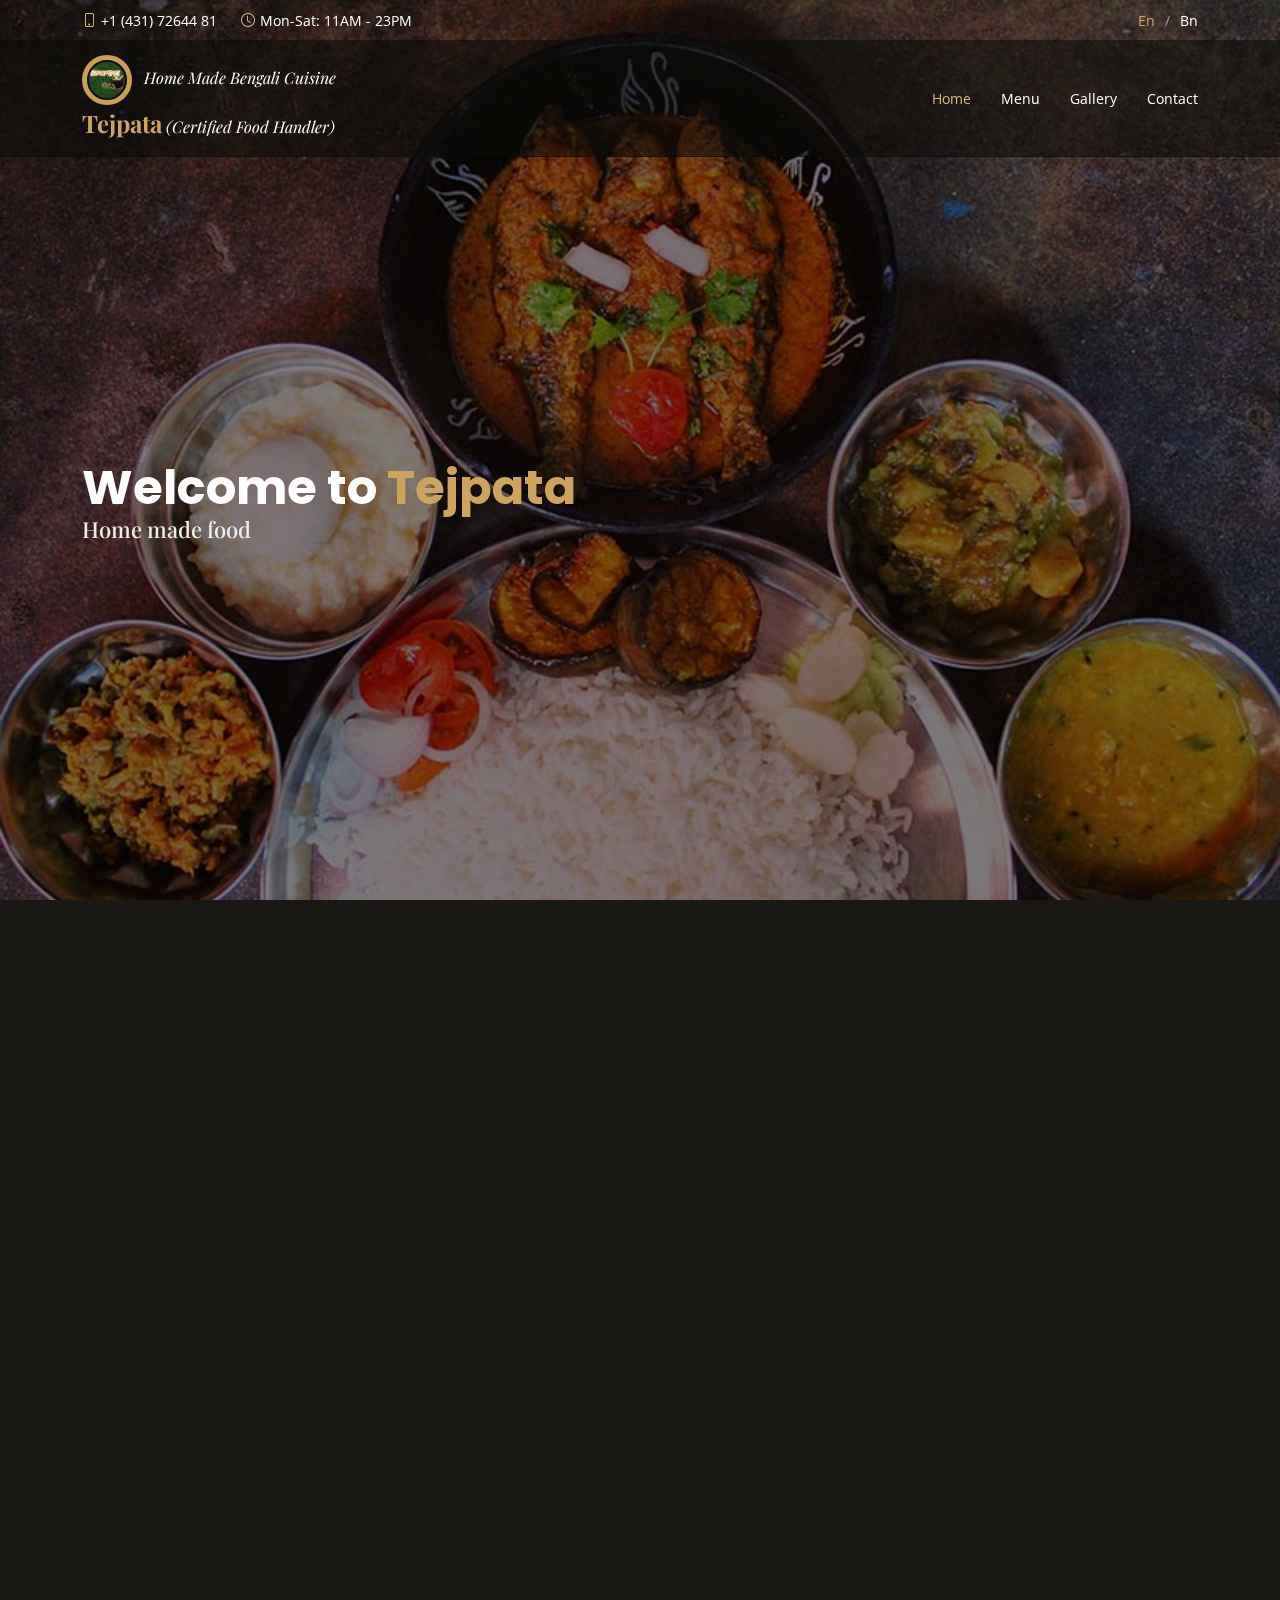
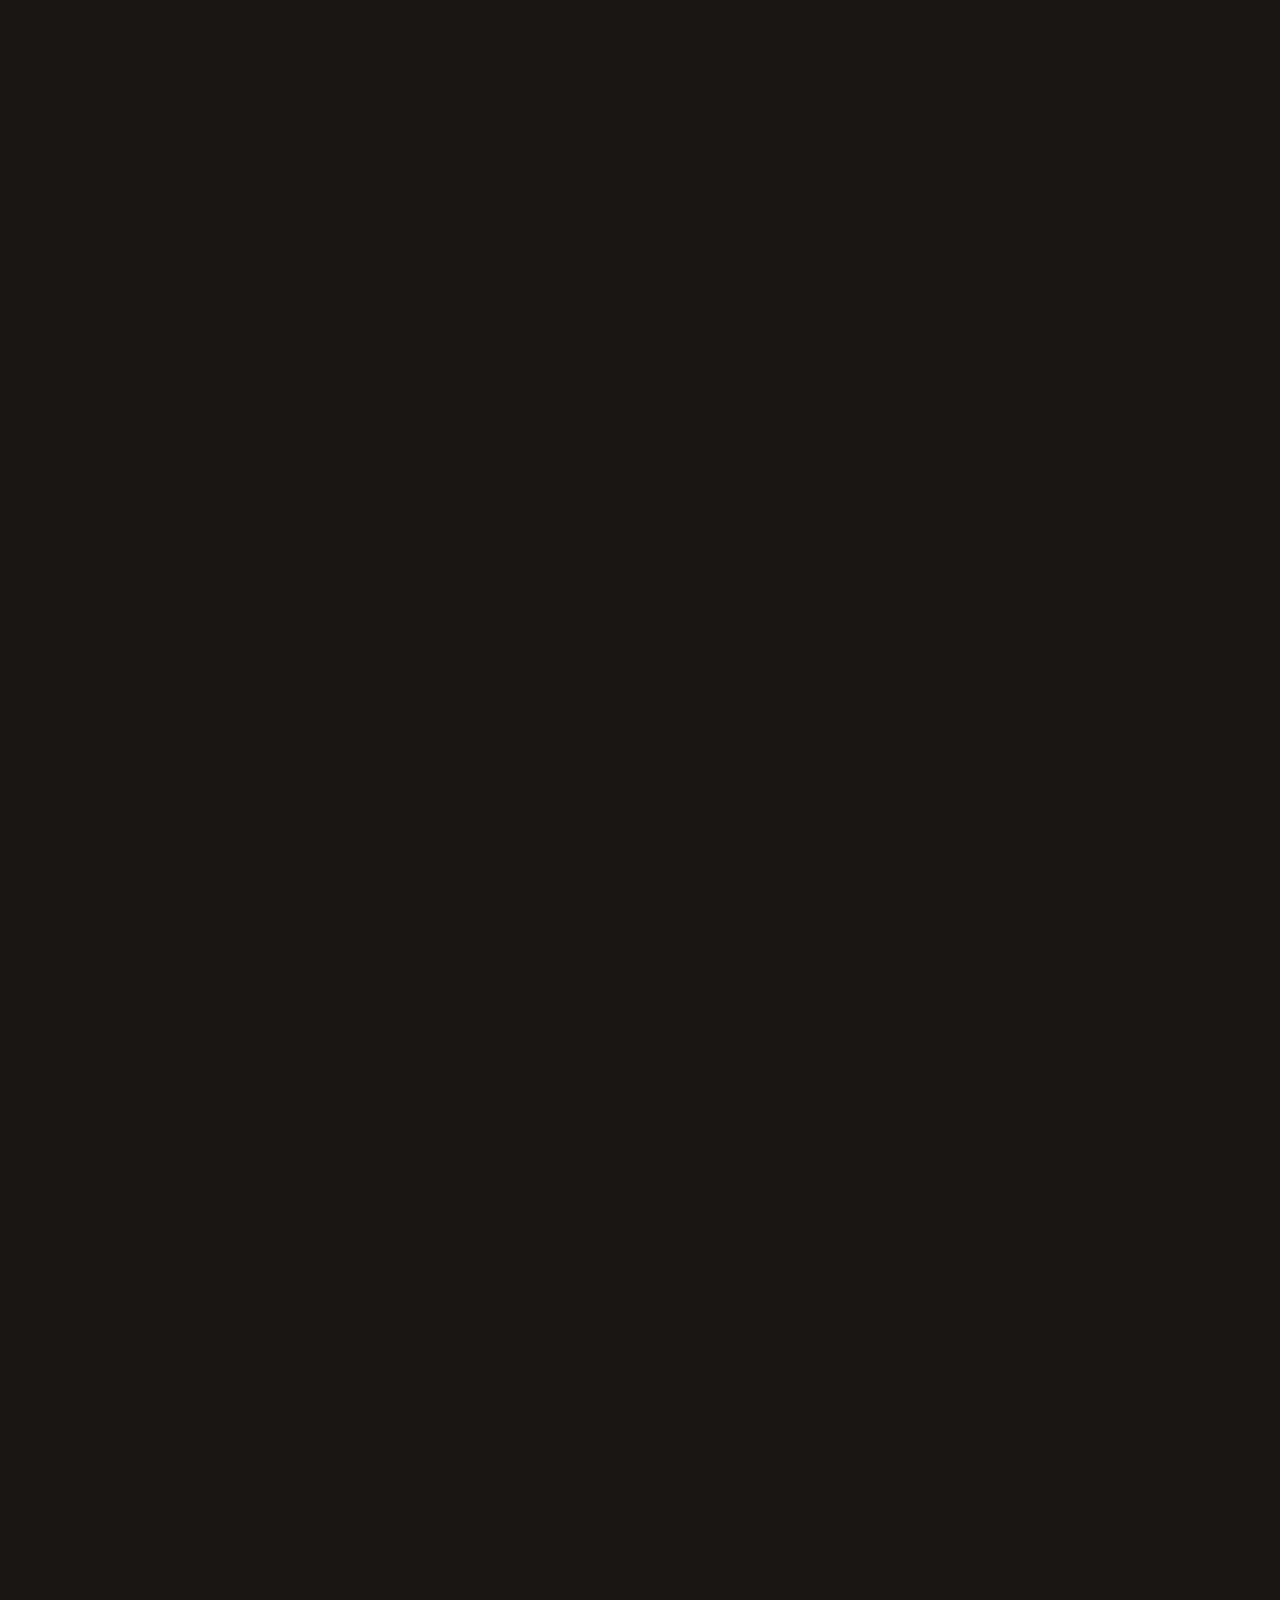
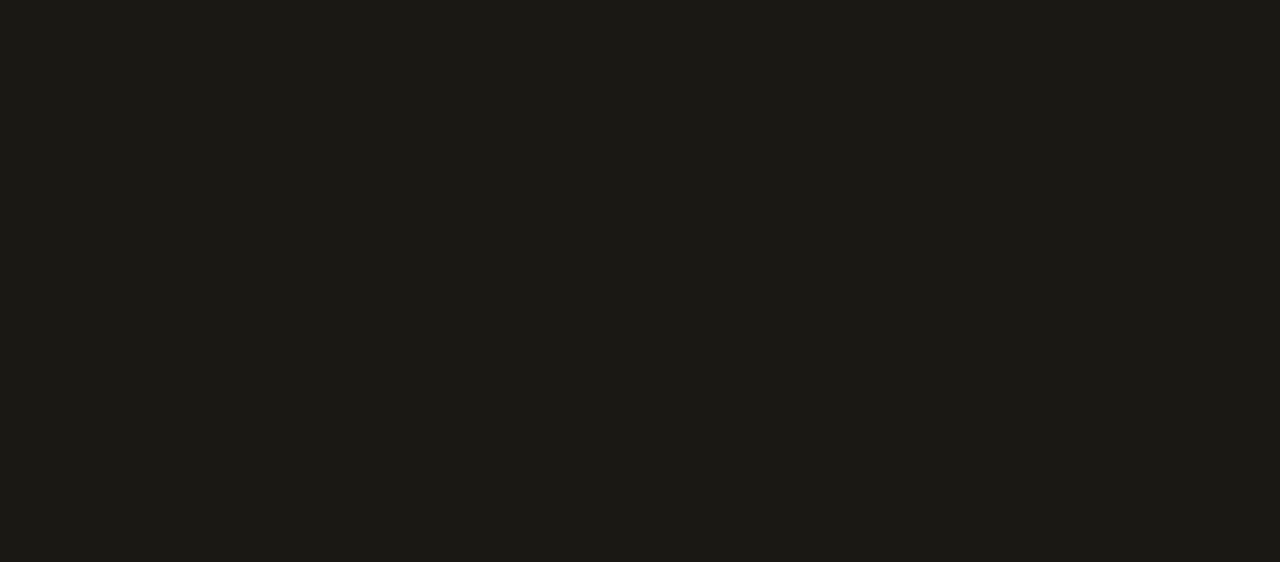
<file: full-menu.html>
<!DOCTYPE html>
<html lang="bn">

<head>
    <meta charset="utf-8">
    <meta content="width=device-width, initial-scale=1.0" name="viewport">
    <title>Tejpata</title>
    <meta content="" name="description">
    <meta content="" name="keywords">
    <!-- Favicons -->
    <link href="assets/img/favicon.png" rel="icon">
    <link href="assets/img/apple-touch-icon.png" rel="apple-touch-icon">
    <!-- Google Fonts -->
    <link href="https://fonts.googleapis.com/css?family=Open+Sans:300,300i,400,400i,600,600i,700,700i|Playfair+Display:ital,wght@0,400;0,500;0,600;0,700;1,400;1,500;1,600;1,700|Poppins:300,300i,400,400i,500,500i,600,600i,700,700i" rel="stylesheet">
    <!-- Vendor CSS Files -->
    <link href="assets/vendor/animate.css/animate.min.css" rel="stylesheet">
    <link href="assets/vendor/aos/aos.css" rel="stylesheet">
    <link href="assets/vendor/bootstrap/css/bootstrap.min.css" rel="stylesheet">
    <link href="assets/vendor/bootstrap-icons/bootstrap-icons.css" rel="stylesheet">
    <link href="assets/vendor/boxicons/css/boxicons.min.css" rel="stylesheet">
    <link href="assets/vendor/glightbox/css/glightbox.min.css" rel="stylesheet">
    <link href="assets/vendor/swiper/swiper-bundle.min.css" rel="stylesheet">
    <!-- Template Main CSS File -->
    <link href="assets/css/style.css" rel="stylesheet">
    <link rel="stylesheet" href="https://maxcdn.bootstrapcdn.com/font-awesome/4.5.0/css/font-awesome.min.css">
    <style>
    .menu .menu-img {
        width: 40px;
        border-radius: 50%;
        float: left;
        border: 5px solid rgba(255, 255, 255, 0.2);
    }

    .menu .menu-content {
        margin-left: 55px;
        overflow: hidden;
        display: flex;
        justify-content: space-between;
        position: relative;
    }

    .menu .menu-item {
        margin-top: 5px;
    }

    .contact .info h4 {
        padding: 0 0 0 20px;
        font-size: 18px;
        font-weight: 500;
        margin-bottom: 5px;
        font-family: "Poppins", sans-serif;
    }

    .order {
        margin-left: 15px;
        font-size: 16px;
        font-weight: 500;
        margin-bottom: 5px;
        font-family: "Poppins", sans-serif;
    }

    .info {
        width: 100%;
        padding-bottom: 10px;
    }

    section {
        padding: 20px 0;
        overflow: hidden;
    }

    .float {
        position: absolute;
        width: 60px;
        height: 60px;
        bottom: 40px;
        right: 40px;
        background-color: #25d366;
        color: #FFF;
        border-radius: 50px;
        text-align: center;
        font-size: 30px;
        box-shadow: 2px 2px 3px #999;
        z-index: 100;
    }

    .my-float {
        margin-top: 16px;
    }
	.responsive {
  width: 100%;
  height: auto;
}
	    .circle-veg {
    background: #5aac5a;
    border-radius: 50%;
    width: 10px;
    height: 10px;
}
.veg {
	border-style: solid;
    border-color: #5aac5a;
    padding: 2px;
	float: left;

}
.circle-nonveg {
    background: #ec6767;
    border-radius: 50%;
    width: 10px;
    height: 10px;
}
.nonveg {
	border-style: solid;
    border-color: #ec6767;
    padding: 2px;
	float: left;

}
    </style>
	<script src = "https://ajax.googleapis.com/ajax/libs/jquery/2.1.3/jquery.min.js"></script>
    <!-- =======================================================
  * Template Name: Restaurantly - v3.9.1
  * Template URL: https://bootstrapmade.com/restaurantly-restaurant-template/
  * Author: BootstrapMade.com
  * License: https://bootstrapmade.com/license/
  ======================================================== -->
</head>

<body>
    <!-- ======= Top Bar ======= -->
    <div id="topbar" class="d-flex align-items-center fixed-top">
        <div class="container d-flex justify-content-center justify-content-md-between">
            <div class="contact-info d-flex align-items-center">
                <i class="bi bi-phone d-flex align-items-center"><span>+1 (431) 72644 81</span></i>
                <i class="bi bi-clock d-flex align-items-center ms-4"><span> Mon-Sat: 11AM - 23PM</span></i>
            </div>
            <div class="languages d-none d-md-flex align-items-center">
                <ul>
                    <li>En</li>
                    <li><a href="#">Bn</a></li>
                </ul>
            </div>
        </div>
    </div>
    <!-- ======= Header ======= -->
    <header id="header" class="fixed-top d-flex align-items-cente">
        <div class="container-fluid container-xl d-flex align-items-center justify-content-lg-between">
            <span class=" me-auto me-lg-0"><a href="index.html"> <img src="assets/img/logo-1.jpg" style="
    max-height: 50px;
    border-radius: 50%;
    border: 5px solid #c89f59;
    padding: 2px;" alt=""> &nbsp <span style="font-style: italic;
    font-family: 'Playfair Display';
    color: white">Home Made Bengali Cuisine</span><br>
                    <span style="font-size: x-large;
    font-weight: bold;
    font-family: 'Playfair Display';">Tejpata</span> <span style="font-style: italic;
    font-family: 'Playfair Display';
    color: white">(Certified Food Handler)</span>
                </a></span>
            <!-- Uncomment below if you prefer to use an image logo -->
            <nav id="navbar" class="navbar order-last order-lg-0">
                <ul>
                    <li><a class="nav-link scrollto active" href="#hero">Home</a></li>
                    <!-- li><a class="nav-link scrollto" href="#about">About</a></li -->
                    <li><a class="nav-link scrollto" href="#menu">Menu</a></li>
                    <!-- li><a class="nav-link scrollto" href="#specials">Specials</a></li >
          <li><a class="nav-link scrollto" href="#events">Events</a></li -->
                    <!-- <li><a class="nav-link scrollto" href="#chefs">Chefs</a></li> -->
                    <li><a class="nav-link scrollto" href="#gallery">Gallery</a></li>
                    <li><a class="nav-link scrollto" href="#contact">Contact</a></li>
                </ul>
                <i class="bi bi-list mobile-nav-toggle"></i>
            </nav><!-- .navbar -->
            <!-- <a href="#book-a-table" class="book-a-table-btn scrollto d-none d-lg-flex">Book a table</a> -->
        </div>
    </header><!-- End Header -->
    <!-- ======= Hero Section ======= -->
    <section id="hero" class="d-flex align-items-center">
        <div class="container position-relative text-center text-lg-start" data-aos="zoom-in" data-aos-delay="100">
            <div class="row">
                <div class="col-lg-8">
                    <h1>Welcome to <span>Tejpata</span></h1>
                    <h2>Home made food</h2>
                </div>
            </div>
        </div>
    </section><!-- End Hero -->
    <main id="main">
        <!-- ======= Menu Section ======= -->
        <section id="menu" class="menu section-bg">
            <div class="container" data-aos="fade-up">
                <div class="section-title">
                     <p>Check Our Tasty Menu (Pickup only)</p>
                </div>
			<div class="row">
			<div class="col-md-6 col-sm-6 col-xs-6">
			<!--Starter -->
				<div  id="starter-menu" >
					<span >
					<span style="padding-left:30%; color : #cda45e;    font-weight: bold; font-family: 'Playfair Display'" >
					-------- Starter --------
					</span>
					</span>
				</div>
			<!--Combo -->
				<div id="combo-menu" style="padding-top: 5%">
					<span style="padding-left:30%;color : #cda45e;    font-weight: bold; font-family: 'Playfair Display'">
					-------- Combo --------
					</span>
				</div>
			</div>
			<div class="col-md-6 col-sm-6 col-xs-6">
			<!--main -->
				<div id="main-menu" >
					<span style="padding-left:30%;color : #cda45e;    font-weight: bold; font-family: 'Playfair Display'">
					-------- Main --------
					</span>
				</div>
			</div>
			</div>
            </div>
        </section><!-- End Menu Section -->
        <!-- ======= Contact Section ======= -->

    </main><!-- End #main -->
 
     <!-- Vendor JS Files -->
    <script src="assets/vendor/aos/aos.js"></script>
    <script src="assets/vendor/bootstrap/js/bootstrap.bundle.min.js"></script>
    <script src="assets/vendor/glightbox/js/glightbox.min.js"></script>
    <script src="assets/vendor/isotope-layout/isotope.pkgd.min.js"></script>
    <script src="assets/vendor/swiper/swiper-bundle.min.js"></script>
    <script src="assets/vendor/php-email-form/validate.js"></script>
	<!-- load dynamic menu-->

       
      <script>
	  
         $(document).ready(function() {
		// var data = {"menu":{"starter":[{"active":1,"name":"Fish Fry (2pics)","price":"10","img":"fish-fry.jpg"},{"active":1,"name":"Egg Chicken Roll","price":"10","img":"fish-fry.jpg"},{"active":1,"name":"Vegetable Chop (6Pics)","price":"12","img":"fish-fry.jpg"},{"active":1,"name":"Chicken Chop (4Pics)","price":"12","img":"fish-fry.jpg"},{"active":1,"name":"Egg Devil (5Pics)","price":"12","img":"fish-fry.jpg"},{"active":0,"name":"Kolkata Style Fuchka (25Pics)","price":"10","img":"fish-fry.jpg"}],"main":[{"active":1,"name":"Chana Paneer","price":"18","img":"fish-fry.jpg"},{"active":1,"name":"Cauliflower Roast","price":"18","img":"fish-fry.jpg"},{"active":0,"name":"Paneer Kopta Curry","price":"16","img":"fish-fry.jpg"},{"active":1,"name":"Badhakopi Tarkari","price":"10","img":"fish-fry.jpg"},{"active":0,"name":"Beans Alu Posto","price":"18","img":"fish-fry.jpg"},{"active":0,"name":"Kumror Tarkari","price":"15","img":"fish-fry.jpg"},{"active":0,"name":"Mashroom Curry","price":"18","img":"fish-fry.jpg"},{"active":1,"name":"Sukto","price":"18","img":"fish-fry.jpg"},{"active":1,"name":"Patal Chingri Dalna ","price":"18","img":"fish-fry.jpg"},{"active":0,"name":"Chingri Posto","price":"18","img":"fish-fry.jpg"},{"active":1,"name":"Chicken Curry(6 leg pics)","price":"18","img":"fish-fry.jpg"},{"active":1,"name":"Egg Curry(8 pics)","price":"19","img":"fish-fry.jpg"}],"combo":[{"active":1,"name":"Roti Combo-1","ingredients":["Roti(4Pics)","Veg Tadka","Pickle"],"price":"12","img":"bread-barrel.jpg"},{"active":1,"name":"Roti Combo-3","ingredients":["Roti(4Pics)","Egg Tadka","Pickle"],"price":"11","img":"bread-barrel.jpg"},{"active":0,"name":"Roti Combo-2","ingredients":["Roti(4Pics)","Ghugni","Pickle"],"price":"11","img":"bread-barrel.jpg"}]}};
		 $.get('https://tejpatamenu.github.io/order/menu.json?rand_v='+ Math.random(), function(data, status){	 	
		 //  $.getJSON('menu.json', function(data1) {
			  console.log(data);
			var starters = data.menu.starter;
			var mains = data.menu.main;
			var combos = data.menu.combo;
			console.log(starters);
			
			addMenuLines(starters,"col-lg-6 menu-item filter-starters","starter-menu");
			addMenuLines(mains,"col-lg-6 menu-item filter-salads","main-menu");
			addMenuLines(combos,"col-lg-6 menu-item filter-specialty","combo-menu");
              });
         });
	function addMenuLines(items,type,menuType){
		 			if(items){
			$.each(items, function (i, item) {

					var menuLine = $("<div>", {id: "foo", "class":type });

				       var title = '<div class="'+item.type+'"> <div class="circle-'+item.type+'"></div></div><div class="menu-content" style="margin-top: 0px;">'+
                            '<a href="#">'+item.name+'</a><span>$'+item.price+'</span>'+
                        '</div>';
						menuLine.append(title);
						if(item.ingredients){
						var ingredients = "";
						$.each(item.ingredients, function (i, ingredient) {
						                        ingredients = ingredients +" *"+ingredient;
                   			 
						
						});
						 var ingredientsDiv = '<div class="menu-ingredients">'+ingredients+'</div>';
						menuLine.append(ingredientsDiv);
						}
						$('#'+menuType).append(menuLine);
				

		});
			}
		 }
      </script>
    <!-- Template Main JS File -->
    <script src="assets/js/main.js"></script>
</body>

</html>
</file>
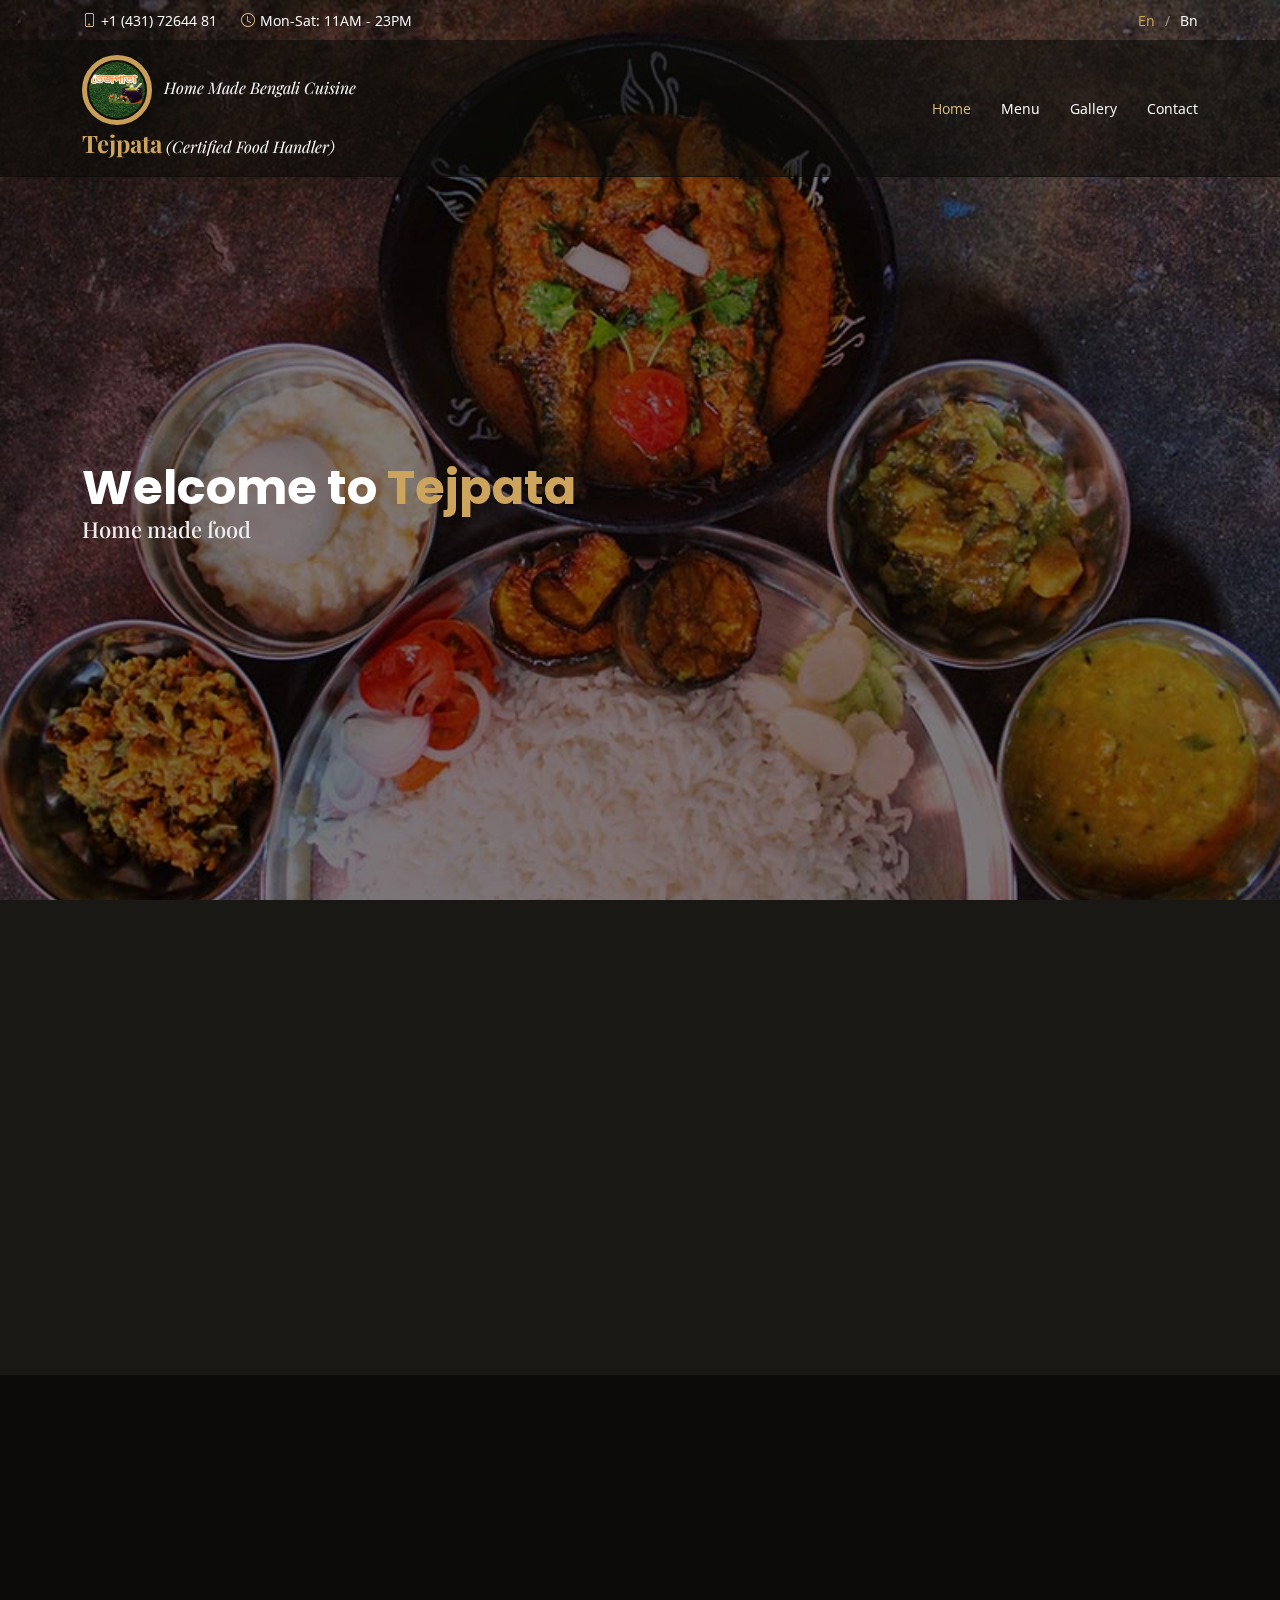
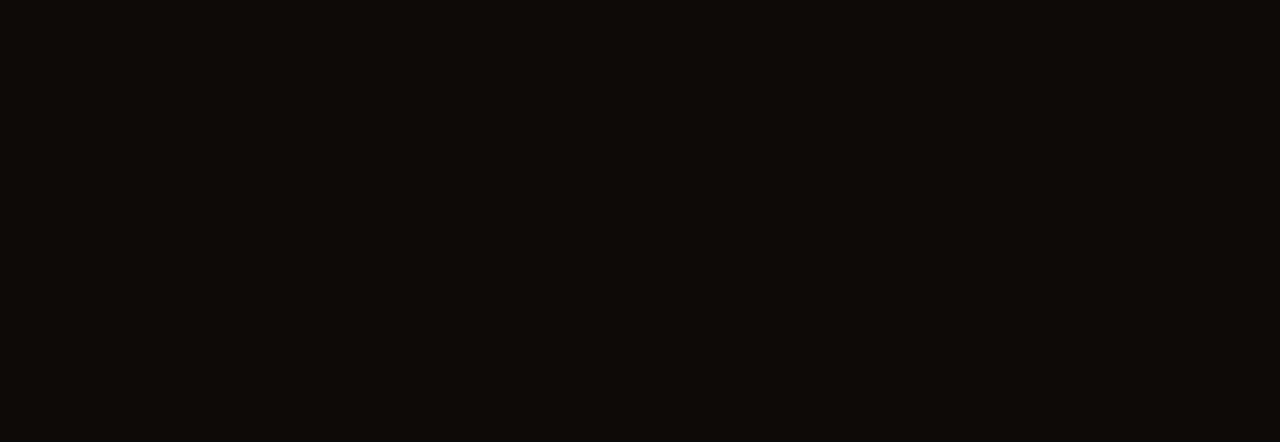
<file: inner-page.html>
<!DOCTYPE html>
<html lang="bn">

<head>
    <meta charset="utf-8">
    <meta content="width=device-width, initial-scale=1.0" name="viewport">
    <title>Tejpata</title>
    <meta content="" name="description">
    <meta content="" name="keywords">
    <!-- Favicons -->
    <link href="assets/img/favicon.png" rel="icon">
    <link href="assets/img/apple-touch-icon.png" rel="apple-touch-icon">
    <!-- Google Fonts -->
    <link href="https://fonts.googleapis.com/css?family=Open+Sans:300,300i,400,400i,600,600i,700,700i|Playfair+Display:ital,wght@0,400;0,500;0,600;0,700;1,400;1,500;1,600;1,700|Poppins:300,300i,400,400i,500,500i,600,600i,700,700i" rel="stylesheet">
    <!-- Vendor CSS Files -->
    <link href="assets/vendor/animate.css/animate.min.css" rel="stylesheet">
    <link href="assets/vendor/aos/aos.css" rel="stylesheet">
    <link href="assets/vendor/bootstrap/css/bootstrap.min.css" rel="stylesheet">
    <link href="assets/vendor/bootstrap-icons/bootstrap-icons.css" rel="stylesheet">
    <link href="assets/vendor/boxicons/css/boxicons.min.css" rel="stylesheet">
    <link href="assets/vendor/glightbox/css/glightbox.min.css" rel="stylesheet">
    <link href="assets/vendor/swiper/swiper-bundle.min.css" rel="stylesheet">
    <!-- Template Main CSS File -->
    <link href="assets/css/style.css" rel="stylesheet">
    <link rel="stylesheet" href="https://maxcdn.bootstrapcdn.com/font-awesome/4.5.0/css/font-awesome.min.css">
    <style>
    .menu .menu-img {
        width: 40px;
        border-radius: 50%;
        float: left;
        border: 5px solid rgba(255, 255, 255, 0.2);
    }

    .menu .menu-content {
        margin-top: 10px;
        margin-left: 55px;
        overflow: hidden;
        display: flex;
        justify-content: space-between;
        position: relative;
    }

    .menu .menu-item {
        margin-top: 5px;
    }

    .contact .info h4 {
        padding: 0 0 0 20px;
        font-size: 18px;
        font-weight: 500;
        margin-bottom: 5px;
        font-family: "Poppins", sans-serif;
    }

    .order {
        margin-left: 15px;
        font-size: 16px;
        font-weight: 500;
        margin-bottom: 5px;
        font-family: "Poppins", sans-serif;
    }

    .info {
        width: 100%;
        padding-bottom: 10px;
    }

    section {
        padding: 20px 0;
        overflow: hidden;
    }

    .float {
        position: absolute;
        width: 60px;
        height: 60px;
        bottom: 40px;
        right: 40px;
        background-color: #25d366;
        color: #FFF;
        border-radius: 50px;
        text-align: center;
        font-size: 30px;
        box-shadow: 2px 2px 3px #999;
        z-index: 100;
    }

    .my-float {
        margin-top: 16px;
    }
	.responsive {
  width: 100%;
  height: auto;
}
.circle-veg {
    background: #5aac5a;
    border-radius: 50%;
    width: 10px;
    height: 10px;
}
.veg {
	border-style: solid;
    border-color: #5aac5a;
    padding: 2px;
	float: left;

}
.circle-nonveg {
    background: #ec6767;
    border-radius: 50%;
    width: 10px;
    height: 10px;
}
.nonveg {
	border-style: solid;
    border-color: #ec6767;
    padding: 2px;
	float: left;

}
.float-left{
	float: left;
}
    </style>
	<script src = "https://ajax.googleapis.com/ajax/libs/jquery/2.1.3/jquery.min.js"></script>
    <!-- =======================================================
  * Template Name: Restaurantly - v3.9.1
  * Template URL: https://bootstrapmade.com/restaurantly-restaurant-template/
  * Author: BootstrapMade.com
  * License: https://bootstrapmade.com/license/
  ======================================================== -->
</head>

<body>
    <!-- ======= Top Bar ======= -->
    <div id="topbar" class="d-flex align-items-center fixed-top">
        <div class="container d-flex justify-content-center justify-content-md-between">
            <div class="contact-info d-flex align-items-center">
                <i class="bi bi-phone d-flex align-items-center"><span>+1 (431) 72644 81</span></i>
                <i class="bi bi-clock d-flex align-items-center ms-4"><span> Mon-Sat: 11AM - 23PM</span></i>
            </div>
            <div class="languages d-none d-md-flex align-items-center">
                <ul>
                    <li>En</li>
                    <li><a href="#">Bn</a></li>
                </ul>
            </div>
        </div>
    </div>
    <!-- ======= Header ======= -->
    <header id="header" class="fixed-top d-flex align-items-cente">
        <div class="container-fluid container-xl d-flex align-items-center justify-content-lg-between">
            <span class=" me-auto me-lg-0"><a href="index.html"> <img src="assets/img/logo-1.jpg" style="
    max-height: 70px;
    border-radius: 50%;
    border: 5px solid #c89f59;
    padding: 2px;" alt=""> &nbsp <span style="font-style: italic;
    font-family: 'Playfair Display';
    color: white">Home Made Bengali Cuisine</span><br>
                    <span style="font-size: x-large;
    font-weight: bold;
    font-family: 'Playfair Display';">Tejpata</span> <span style="font-style: italic;
    font-family: 'Playfair Display';
    color: white">(Certified Food Handler)</span>
                </a></span>
            <!-- Uncomment below if you prefer to use an image logo -->
            <nav id="navbar" class="navbar order-last order-lg-0">
                <ul>
                    <li><a class="nav-link scrollto active" href="#hero">Home</a></li>
                    <!-- li><a class="nav-link scrollto" href="#about">About</a></li -->
                    <li><a class="nav-link scrollto" href="#menu">Menu</a></li>
                    <!-- li><a class="nav-link scrollto" href="#specials">Specials</a></li >
          <li><a class="nav-link scrollto" href="#events">Events</a></li -->
                    <!-- <li><a class="nav-link scrollto" href="#chefs">Chefs</a></li> -->
                    <li><a class="nav-link scrollto" href="#gallery">Gallery</a></li>
                    <li><a class="nav-link scrollto" href="#contact">Contact</a></li>
                </ul>
                <i class="bi bi-list mobile-nav-toggle"></i>
            </nav><!-- .navbar -->
            <!-- <a href="#book-a-table" class="book-a-table-btn scrollto d-none d-lg-flex">Book a table</a> -->
        </div>
    </header><!-- End Header -->
    <!-- ======= Hero Section ======= -->
    <section id="hero" class="d-flex align-items-center">
        <div class="container position-relative text-center text-lg-start" data-aos="zoom-in" data-aos-delay="100">
            <div class="row">
                <div class="col-lg-8">
                    <h1>Welcome to <span>Tejpata</span></h1>
                    <h2>Home made food</h2>
                </div>
            </div>
        </div>
    </section><!-- End Hero -->
    <main id="main">
        <!-- ======= Menu Section ======= -->
        <section id="menu" class="menu section-bg">
            <div class="container" data-aos="fade-up">
                <div class="section-title">
                     <p>Check Our Tasty Menu (Pickup only)</p>
                </div>
				    <div class="row">
        <!-- div  id="starter-menu" class="col-md-6 col-sm-6 col-xs-6"><span style="color : #cda45e;
    font-weight: bold; font-family: 'Playfair Display'">Starter</span></div>
        <div id="main-menu" class="col-md-6 col-sm-6 col-xs-6"><span style="color : #cda45e;
    font-weight: bold; font-family: 'Playfair Display'">Main</span></div -->
		  <div id="combo-menu" class="col-md-6 col-sm-6 col-xs-6"><span style="color : #cda45e;
    font-weight: bold; font-family: 'Playfair Display'">Pujo Special</span></div>

    </div>

                <div id="menu-body" class="row menu-container" data-aos="fade-up" data-aos-delay="200">
					
                </div>
            </div>
        </section><!-- End Menu Section -->
        <!-- ======= Contact Section ======= -->
 <section id="contact" class="contact">
            <div class="container" data-aos="fade-up">
                <div class="section-title">
                    <p>Contact Us</p>                    

                    <a href="https://api.whatsapp.com/send?phone=+14317264481&text=Hello Tejpata.." class="float" target="_blank">
                        <i class="fa fa-whatsapp my-float"></i>
                    </a>
                </div>
		   <div class="menu-item filter-specialty menu-ingredients-bold menu-item-red">
                        ** Do minimum order for $30.
                    </div>
                <div class="info">
                    <div class="phone">
                        <i class="bi bi-phone"></i>
                        <span class="order">Order:</span><span style="color:white"> &nbsp (Place Order 48hr before)</span>
                        <p>
                            +1 (431)-7264-481 / +1 (431)-7264-041
                        </p>
                    </div>
                </div>
                <div class="info">
                    <div>
                        <i class="bi bi-clock"></i>
                        <span class="order">Pickup Hours:</span>
                        <p> 6:00 PM onwards</p>
                    </div>
                </div>
                <div class="info">
                    <div class="address">
                        <i class="bi bi-geo-alt"></i>
                        <span class="order"> Location: </span>
                        <p>4090 living Arts dr, Mississauga, ON, L5B 4M8</p>
                    </div>
                </div>
            </div>
            </div>
            <div data-aos="fade-up">
                <iframe src="https://www.google.com/maps/embed?pb=!1m18!1m12!1m3!1d2889.878891257734!2d-79.64792628450435!3d43.58823887912355!2m3!1f0!2f0!3f0!3m2!1i1024!2i768!4f13.1!3m3!1m2!1s0x882b472a0b74a29b%3A0x6c0da2ecbc8bda!2s4090%20Living%20Arts%20Dr%2C%20Mississauga%2C%20ON%20L5B%204M8!5e0!3m2!1sen!2sca!4v1690769361418!5m2!1sen!2sca" style="border:0; width: 100%; height: 350px;" allowfullscreen="" loading="lazy" referrerpolicy="no-referrer-when-downgrade"></iframe>
            </div>
        </section><!-- End Contact Section -->
    </main><!-- End #main -->
 
     <!-- Vendor JS Files -->
    <script src="assets/vendor/aos/aos.js"></script>
    <script src="assets/vendor/bootstrap/js/bootstrap.bundle.min.js"></script>
    <script src="assets/vendor/glightbox/js/glightbox.min.js"></script>
    <script src="assets/vendor/isotope-layout/isotope.pkgd.min.js"></script>
    <script src="assets/vendor/swiper/swiper-bundle.min.js"></script>
    <script src="assets/vendor/php-email-form/validate.js"></script>
	<!-- load dynamic menu-->

       
      <script>
	  
         $(document).ready(function() {
		 var data = {"menu":{"starter":[{"orderAfter":"09-15-2023","type":"nonveg","active":0,"name":"Chicken Momo(20 pics)","ingredients":["Mom1o","Soup","Schezwan Chgatni"],"price":"36","img":"fish-fry.jpg"},{"orderAfter":"09-15-2023","type":"nonveg","active":1,"name":"Chingri Cutlet(4pics)","price":"14","img":"fish-fry.jpg"},{"orderAfter":"09-15-2023","type":"nonveg","active":1,"name":"Fish Fry (2pics)","price":"10","img":"fish-fry.jpg"},{"orderAfter":"09-15-2023","type":"nonveg","active":1,"name":"Egg Chicken Roll","price":"10","img":"fish-fry.jpg"},{"orderAfter":"09-15-2023","type":"veg","active":1,"name":"Vegetable Chop (6Pics)","price":"12","img":"fish-fry.jpg"},{"orderAfter":"09-15-2023","type":"nonveg","active":1,"name":"Chicken Chop (4Pics)","price":"12","img":"fish-fry.jpg"},{"orderAfter":"09-15-2023","type":"nonveg","active":1,"name":"Egg Devil (5Pics)","price":"12","img":"fish-fry.jpg"},{"orderAfter":"09-15-2023","type":"veg","active":1,"name":"Kolkata Style Fuchka (25Pics)","price":"10","img":"fish-fry.jpg"}],"main":[{"desc":"............Fish...............","orderAfter":"09-15-2023","type":"nonveg","active":1,"name":"Fish Rezala(6 pics)","price":"22","img":"fish-fry.jpg"},{"orderAfter":"09-15-2023","type":"nonveg","active":1,"name":"Pomfret curry(5 pics)","price":"18","img":"fish-fry.jpg"},{"orderAfter":"09-15-2023","type":"nonveg","active":1,"name":"Chingri Posto","price":"18","img":"fish-fry.jpg"},{"orderAfter":"09-15-2023","type":"nonveg","active":0,"name":"Chingri MalaiCurry(10 Pics)","price":"18","img":"fish-fry.jpg"},{"orderAfter":"09-15-2023","type":"nonveg","active":1,"name":"Lau Chingri","price":"18","img":"fish-fry.jpg"},{"orderAfter":"09-15-2023","type":"nonveg","active":0,"name":"Patal Chingri Dalna ","price":"18","img":"fish-fry.jpg"},{"orderAfter":"09-15-2023","type":"nonveg","active":1,"name":"Moog Daler Muri Ghonto","price":"14","img":"fish-fry.jpg"},{"orderAfter":"09-15-2023","type":"nonveg","active":0,"name":"Macher Matha Dia Badhakopi Tarkari","price":"12","img":"fish-fry.jpg"},{"desc":"............Veg...............","orderAfter":"09-15-2023","type":"veg","active":0,"name":"Palong Saker Ghonto","price":"18","img":"fish-fry.jpg"},{"orderAfter":"09-15-2023","type":"veg","active":1,"name":"Chana Paneer","price":"18","img":"fish-fry.jpg"},{"orderAfter":"09-15-2023","type":"veg","active":0,"name":"Cauliflower Roast","price":"18","img":"fish-fry.jpg"},{"orderAfter":"09-15-2023","type":"veg","active":0,"name":"Fulkopi Alu curry","price":"18","img":"fish-fry.jpg"},{"orderAfter":"09-15-2023","type":"veg","active":0,"name":"Paneer Kopta Curry","price":"16","img":"fish-fry.jpg"},{"orderAfter":"09-15-2023","type":"veg","active":0,"name":"Badhakopi Tarkari","price":"10","img":"fish-fry.jpg"},{"orderAfter":"09-15-2023","type":"veg","active":0,"name":"Alu Soya Curry","price":"10","img":"fish-fry.jpg"},{"orderAfter":"09-15-2023","type":"veg","active":0,"name":"Beans Alu Posto","price":"18","img":"fish-fry.jpg"},{"orderAfter":"09-15-2023","type":"veg","active":0,"name":"Kumror Tarkari","price":"15","img":"fish-fry.jpg"},{"orderAfter":"09-15-2023","type":"veg","active":1,"name":"Pepe Chola Alu Tarkari","price":"15","img":"fish-fry.jpg"},{"orderAfter":"09-15-2023","type":"veg","active":0,"name":"Mashroom Curry","price":"18","img":"fish-fry.jpg"},{"orderAfter":"09-15-2023","type":"veg","active":0,"name":"Sukto","price":"18","img":"fish-fry.jpg"},{"desc":"............Chicken...............","orderAfter":"09-15-2023","type":"nonveg","active":0,"name":"Chicken Alu Curry","price":"18","img":"fish-fry.jpg"},{"orderAfter":"09-15-2023","type":"nonveg","active":0,"name":"Chicken MalaiCurry","price":"22","img":"fish-fry.jpg"},{"orderAfter":"09-15-2023","type":"nonveg","active":1,"name":"Sahi white Chicken gravy","price":"22","img":"fish-fry.jpg"},{"orderAfter":"09-15-2023","type":"nonveg","active":0,"name":"Chicken Vapa","price":"18","img":"fish-fry.jpg"},{"orderAfter":"09-15-2023","type":"nonveg","active":1,"name":"Mutton Curry","price":"26","img":"fish-fry.jpg"},{"orderAfter":"09-15-2023","type":"nonveg","active":1,"name":"Egg Curry(4/8 pics)","price":"10/$19","img":"fish-fry.jpg"}],"combo":[{"orderAfter":"09-15-2023","type":"veg","active":1,"name":"Chicken Combo","ingredients":["Fish Fry(2Pics)","Cochuri(2pics) , Aloo dum","Basanti pulao , Chicken masala","Sweet"],"price":"28","img":"bread-barrel.jpg"},{"orderAfter":"09-15-2023","type":"veg","active":1,"name":"Mutton Combo","ingredients":["Fish Fry(2Pics)","Cochuri(2pics), Aloo dum","Basanti pulao, Mutton Kosa","Sweet"],"price":"30","img":"bread-barrel.jpg"},{"orderAfter":"09-15-2023","type":"nonveg","active":1,"name":"Paneer Combo","ingredients":["Fish Fry(2Pics)","Chocuri(2pics), Aloo dum","Basanti pulao, Paneer Kopta Curry","Sweet"],"price":"28","img":"bread-barrel.jpg"}]}};
			//  $.getJSON('menu.json', function(data1) {
			  console.log(data);
			var starters = data.menu.starter;
			var mains = data.menu.main;
			var combos = data.menu.combo;
			console.log(starters);
			
			addMenuLines(starters,"col-lg-6 menu-item filter-starters","starter-menu");
			addMenuLines(mains,"col-lg-6 menu-item filter-salads","main-menu");
			addMenuLines(combos,"col-lg-12 menu-item filter-specialty float-left","combo-menu");
             //  });
         });
	function addMenuLines(items,type,menuType){
	let today = new Date();
		 			if(items){
			$.each(items, function (i, item) {
			let orderAfter = new Date(item.orderAfter);
				if((today  > orderAfter) && item.active){
					var menuLine = $("<div>", {id: "foo", "class":type });

				       var title = '<div class="menu-content">'+
                            '<a href="#">'+item.name+'</a><span>$'+item.price+'</span>'+
                        '</div>';
						menuLine.append(title);
						if(item.ingredients){
						var ingredients = "";
						$.each(item.ingredients, function (i, ingredient) {
						                      //  ingredients = ingredients +" *"+ingredient;
												var ingredients = '<div class="menu-ingredients">- '+ingredient+'</div>';
                   			 
						menuLine.append(ingredients);
                   			 
						
						});
						// var ingredientsDiv = '<div class="menu-ingredients">'+ingredients+'</div>';
						//menuLine.append(ingredientsDiv);
						}
						$('#'+menuType).append(menuLine);
				}

		});
			}
		 }
      </script>
    <!-- Template Main JS File -->
    <script src="assets/js/main.js"></script>
</body>

</html>
</file>
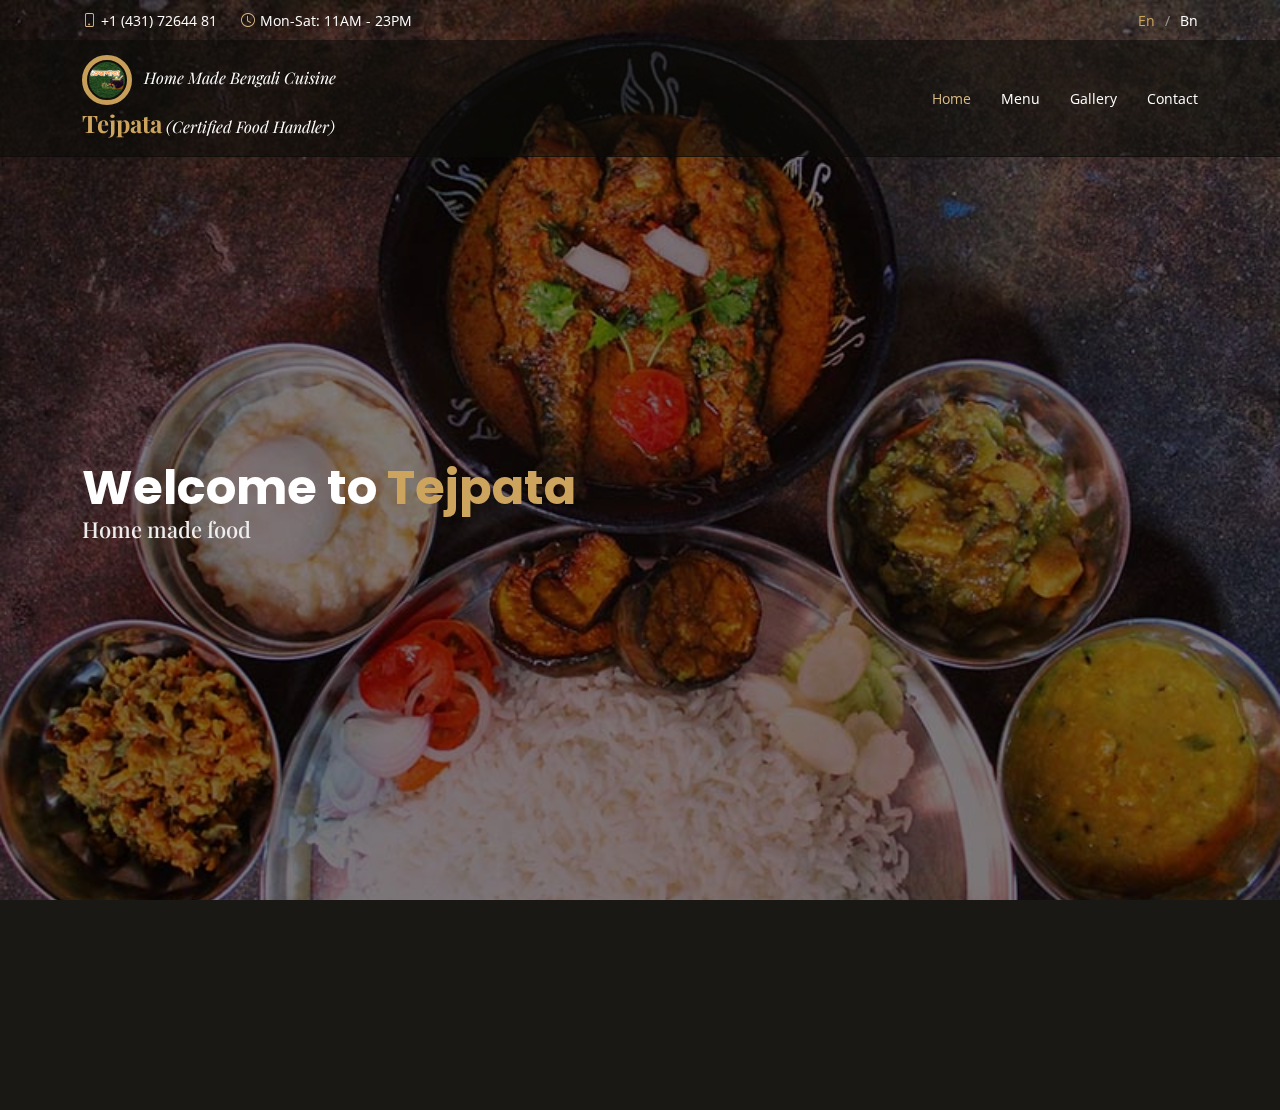
<file: menu.html>
<!DOCTYPE html>
<html lang="bn">

<head>
    <meta charset="utf-8">
    <meta content="width=device-width, initial-scale=1.0" name="viewport">
    <title>Tejpata</title>
    <meta content="" name="description">
    <meta content="" name="keywords">
    <!-- Favicons -->
    <link href="assets/img/favicon.png" rel="icon">
    <link href="assets/img/apple-touch-icon.png" rel="apple-touch-icon">
    <!-- Google Fonts -->
    <link href="https://fonts.googleapis.com/css?family=Open+Sans:300,300i,400,400i,600,600i,700,700i|Playfair+Display:ital,wght@0,400;0,500;0,600;0,700;1,400;1,500;1,600;1,700|Poppins:300,300i,400,400i,500,500i,600,600i,700,700i" rel="stylesheet">
    <!-- Vendor CSS Files -->
    <link href="assets/vendor/animate.css/animate.min.css" rel="stylesheet">
    <link href="assets/vendor/aos/aos.css" rel="stylesheet">
    <link href="assets/vendor/bootstrap/css/bootstrap.min.css" rel="stylesheet">
    <link href="assets/vendor/bootstrap-icons/bootstrap-icons.css" rel="stylesheet">
    <link href="assets/vendor/boxicons/css/boxicons.min.css" rel="stylesheet">
    <link href="assets/vendor/glightbox/css/glightbox.min.css" rel="stylesheet">
    <link href="assets/vendor/swiper/swiper-bundle.min.css" rel="stylesheet">
    <!-- Template Main CSS File -->
    <link href="assets/css/style.css" rel="stylesheet">
    <link rel="stylesheet" href="https://maxcdn.bootstrapcdn.com/font-awesome/4.5.0/css/font-awesome.min.css">
    <style>
    .menu .menu-img {
        width: 40px;
        border-radius: 50%;
        float: left;
        border: 5px solid rgba(255, 255, 255, 0.2);
    }

    .menu .menu-content {
        margin-left: 55px;
        overflow: hidden;
        display: flex;
        justify-content: space-between;
        position: relative;
    }

    .menu .menu-item {
        margin-top: 5px;
    }

    .contact .info h4 {
        padding: 0 0 0 20px;
        font-size: 18px;
        font-weight: 500;
        margin-bottom: 5px;
        font-family: "Poppins", sans-serif;
    }

    .order {
        margin-left: 15px;
        font-size: 16px;
        font-weight: 500;
        margin-bottom: 5px;
        font-family: "Poppins", sans-serif;
    }

    .info {
        width: 100%;
        padding-bottom: 10px;
    }

    section {
        padding: 20px 0;
        overflow: hidden;
    }

    .float {
        position: absolute;
        width: 60px;
        height: 60px;
        bottom: 40px;
        right: 40px;
        background-color: #25d366;
        color: #FFF;
        border-radius: 50px;
        text-align: center;
        font-size: 30px;
        box-shadow: 2px 2px 3px #999;
        z-index: 100;
    }

    .my-float {
        margin-top: 16px;
    }
	.responsive {
  width: 100%;
  height: auto;
}
	    .circle-veg {
    background: #5aac5a;
    border-radius: 50%;
    width: 10px;
    height: 10px;
}
.veg {
	border-style: solid;
    border-color: #5aac5a;
    padding: 2px;
	float: left;

}
.circle-nonveg {
    background: #ec6767;
    border-radius: 50%;
    width: 10px;
    height: 10px;
}
.nonveg {
	border-style: solid;
    border-color: #ec6767;
    padding: 2px;
	float: left;

}
    </style>
	<script src = "https://ajax.googleapis.com/ajax/libs/jquery/2.1.3/jquery.min.js"></script>
    <!-- =======================================================
  * Template Name: Restaurantly - v3.9.1
  * Template URL: https://bootstrapmade.com/restaurantly-restaurant-template/
  * Author: BootstrapMade.com
  * License: https://bootstrapmade.com/license/
  ======================================================== -->
</head>

<body>
    <!-- ======= Top Bar ======= -->
    <div id="topbar" class="d-flex align-items-center fixed-top">
        <div class="container d-flex justify-content-center justify-content-md-between">
            <div class="contact-info d-flex align-items-center">
                <i class="bi bi-phone d-flex align-items-center"><span>+1 (431) 72644 81</span></i>
                <i class="bi bi-clock d-flex align-items-center ms-4"><span> Mon-Sat: 11AM - 23PM</span></i>
            </div>
            <div class="languages d-none d-md-flex align-items-center">
                <ul>
                    <li>En</li>
                    <li><a href="#">Bn</a></li>
                </ul>
            </div>
        </div>
    </div>
    <!-- ======= Header ======= -->
    <header id="header" class="fixed-top d-flex align-items-cente">
        <div class="container-fluid container-xl d-flex align-items-center justify-content-lg-between">
            <span class=" me-auto me-lg-0"><a href="index.html"> <img src="assets/img/logo-1.jpg" style="
    max-height: 50px;
    border-radius: 50%;
    border: 5px solid #c89f59;
    padding: 2px;" alt=""> &nbsp <span style="font-style: italic;
    font-family: 'Playfair Display';
    color: white">Home Made Bengali Cuisine</span><br>
                    <span style="font-size: x-large;
    font-weight: bold;
    font-family: 'Playfair Display';">Tejpata</span> <span style="font-style: italic;
    font-family: 'Playfair Display';
    color: white">(Certified Food Handler)</span>
                </a></span>
            <!-- Uncomment below if you prefer to use an image logo -->
            <nav id="navbar" class="navbar order-last order-lg-0">
                <ul>
                    <li><a class="nav-link scrollto active" href="#hero">Home</a></li>
                    <!-- li><a class="nav-link scrollto" href="#about">About</a></li -->
                    <li><a class="nav-link scrollto" href="#menu">Menu</a></li>
                    <!-- li><a class="nav-link scrollto" href="#specials">Specials</a></li >
          <li><a class="nav-link scrollto" href="#events">Events</a></li -->
                    <!-- <li><a class="nav-link scrollto" href="#chefs">Chefs</a></li> -->
                    <li><a class="nav-link scrollto" href="#gallery">Gallery</a></li>
                    <li><a class="nav-link scrollto" href="#contact">Contact</a></li>
                </ul>
                <i class="bi bi-list mobile-nav-toggle"></i>
            </nav><!-- .navbar -->
            <!-- <a href="#book-a-table" class="book-a-table-btn scrollto d-none d-lg-flex">Book a table</a> -->
        </div>
    </header><!-- End Header -->
    <!-- ======= Hero Section ======= -->
    <section id="hero" class="d-flex align-items-center">
        <div class="container position-relative text-center text-lg-start" data-aos="zoom-in" data-aos-delay="100">
            <div class="row">
                <div class="col-lg-8">
                    <h1>Welcome to <span>Tejpata</span></h1>
                    <h2>Home made food</h2>
                </div>
            </div>
        </div>
    </section><!-- End Hero -->
    <main id="main">
        <!-- ======= Menu Section ======= -->
        <section id="menu" class="menu section-bg">
            <div class="container" data-aos="fade-up">
                <div class="section-title">
                     <p>Check Our Tasty Menu (Pickup only)</p>
                </div>
			<div class="row">
			<div class="col-md-6 col-sm-6 col-xs-6">

							<!--main -->
				<div id="main-menu" >
					<span style="padding-left:30%;color : #cda45e;    font-weight: bold; font-family: 'Playfair Display'">
					-------- Main --------
					</span>
			</div>
							<!--Starter -->
				<div  id="starter-menu" >
					<span >
					<span style="padding-left:30%; color : #cda45e;    font-weight: bold; font-family: 'Playfair Display'" >
					-------- Starter --------
					</span>
					</span>
				</div>

			</div>
			<div class="col-md-12 col-sm-12 col-xs-12">
			<!--Combo -->
				<div id="combo-menu" style="padding-top: 5%">
					<span style="padding-left:8%;color : #cda45e;    font-weight: bold; font-family: 'Playfair Display'">
					--- Pujo Special Combo(20th Oct - 25th Oct) ---
					</span>
				</div>
			</div>
			</div>
            </div>
        </section><!-- End Menu Section -->
        <!-- ======= Contact Section ======= -->

    </main><!-- End #main -->
 
     <!-- Vendor JS Files -->
    <script src="assets/vendor/aos/aos.js"></script>
    <script src="assets/vendor/bootstrap/js/bootstrap.bundle.min.js"></script>
    <script src="assets/vendor/glightbox/js/glightbox.min.js"></script>
    <script src="assets/vendor/isotope-layout/isotope.pkgd.min.js"></script>
    <script src="assets/vendor/swiper/swiper-bundle.min.js"></script>
    <script src="assets/vendor/php-email-form/validate.js"></script>
	<!-- load dynamic menu-->

       
      <script>
	  
         $(document).ready(function() {
		// var data = {"menu":{"starter":[{"active":1,"name":"Fish Fry (2pics)","price":"10","img":"fish-fry.jpg"},{"active":1,"name":"Egg Chicken Roll","price":"10","img":"fish-fry.jpg"},{"active":1,"name":"Vegetable Chop (6Pics)","price":"12","img":"fish-fry.jpg"},{"active":1,"name":"Chicken Chop (4Pics)","price":"12","img":"fish-fry.jpg"},{"active":1,"name":"Egg Devil (5Pics)","price":"12","img":"fish-fry.jpg"},{"active":0,"name":"Kolkata Style Fuchka (25Pics)","price":"10","img":"fish-fry.jpg"}],"main":[{"active":1,"name":"Chana Paneer","price":"18","img":"fish-fry.jpg"},{"active":1,"name":"Cauliflower Roast","price":"18","img":"fish-fry.jpg"},{"active":0,"name":"Paneer Kopta Curry","price":"16","img":"fish-fry.jpg"},{"active":1,"name":"Badhakopi Tarkari","price":"10","img":"fish-fry.jpg"},{"active":0,"name":"Beans Alu Posto","price":"18","img":"fish-fry.jpg"},{"active":0,"name":"Kumror Tarkari","price":"15","img":"fish-fry.jpg"},{"active":0,"name":"Mashroom Curry","price":"18","img":"fish-fry.jpg"},{"active":1,"name":"Sukto","price":"18","img":"fish-fry.jpg"},{"active":1,"name":"Patal Chingri Dalna ","price":"18","img":"fish-fry.jpg"},{"active":0,"name":"Chingri Posto","price":"18","img":"fish-fry.jpg"},{"active":1,"name":"Chicken Curry(6 leg pics)","price":"18","img":"fish-fry.jpg"},{"active":1,"name":"Egg Curry(8 pics)","price":"19","img":"fish-fry.jpg"}],"combo":[{"active":1,"name":"Roti Combo-1","ingredients":["Roti(4Pics)","Veg Tadka","Pickle"],"price":"12","img":"bread-barrel.jpg"},{"active":1,"name":"Roti Combo-3","ingredients":["Roti(4Pics)","Egg Tadka","Pickle"],"price":"11","img":"bread-barrel.jpg"},{"active":0,"name":"Roti Combo-2","ingredients":["Roti(4Pics)","Ghugni","Pickle"],"price":"11","img":"bread-barrel.jpg"}]}};
		 $.get('https://tejpatamenu.github.io/order/menu.json?rand_v='+ Math.random(), function(data, status){	 	
		 //  $.getJSON('menu.json', function(data1) {
			  console.log(data);
			var starters = data.menu.starter;
			var mains = data.menu.main;
			var combos = data.menu.combo;
			console.log(starters);
			
			addMenuLines(starters,"col-lg-6 menu-item filter-starters","starter-menu");
			addMenuLines(mains,"col-lg-6 menu-item filter-salads","main-menu");
			addMenuLines(combos,"col-lg-6 menu-item filter-specialty","combo-menu");
              });
         });
	function addMenuLines(items,type,menuType){
		 			if(items){
						 let today = new Date();
						today.setDate(today.getDate() +6);
			$.each(items, function (i, item) {
						 let orderAfter = new Date(item.orderAfter);
        					let orderBefore = new Date(item.orderBefore);
				if((today  < orderBefore && today > orderAfter) && item.active){
					
					var menuLine = $("<div>", {id: "foo", "class":type });

				       var title = '<div class="'+item.type+'"> <div class="circle-'+item.type+'"></div></div><div class="menu-content" style="margin-top: 0px;">'+
                            '<a href="#">'+item.name+'</a><span>$'+item.price+'</span>'+
                        '</div>';
						menuLine.append(title);
						if(item.ingredients){
						var ingredients = "";
						$.each(item.ingredients, function (i, ingredient) {
						                        ingredients = ingredients +" *"+ingredient;
                   			 
						
						});
						 var ingredientsDiv = '<div class="menu-ingredients">'+ingredients+'</div>';
						menuLine.append(ingredientsDiv);
						}
						$('#'+menuType).append(menuLine);
				}

		});
			}
		 }
      </script>
    <!-- Template Main JS File -->
    <script src="assets/js/main.js"></script>
</body>

</html>
</file>
<file: assets/css/style.css>
/**
* Template Name: Restaurantly - v3.9.1
* Template URL: https://bootstrapmade.com/restaurantly-restaurant-template/
* Author: BootstrapMade.com
* License: https://bootstrapmade.com/license/
*/

/*--------------------------------------------------------------
# General
--------------------------------------------------------------*/
body {
  font-family: "Open Sans", sans-serif;
  background: #0c0b09;
  color: #fff;
}

a {
  color: #cda45e;
  text-decoration: none;
}

a:hover {
  color: #d9ba85;
  text-decoration: none;
}

h1,
h2,
h3,
h4,
h5,
h6 {
  font-family: "Playfair Display", serif;
}

/*--------------------------------------------------------------
# Preloader
--------------------------------------------------------------*/
#preloader {
  position: fixed;
  top: 0;
  left: 0;
  right: 0;
  bottom: 0;
  z-index: 9999;
  overflow: hidden;
  background: #1a1814;
}

#preloader:before {
  content: "";
  position: fixed;
  top: calc(50% - 30px);
  left: calc(50% - 30px);
  border: 6px solid #1a1814;
  border-top-color: #cda45e;
  border-bottom-color: #cda45e;
  border-radius: 50%;
  width: 60px;
  height: 60px;
  -webkit-animation: animate-preloader 1s linear infinite;
  animation: animate-preloader 1s linear infinite;
}

@-webkit-keyframes animate-preloader {
  0% {
    transform: rotate(0deg);
  }

  100% {
    transform: rotate(360deg);
  }
}

@keyframes animate-preloader {
  0% {
    transform: rotate(0deg);
  }

  100% {
    transform: rotate(360deg);
  }
}

/*--------------------------------------------------------------
# Back to top button
--------------------------------------------------------------*/
.back-to-top {
  position: fixed;
  visibility: hidden;
  opacity: 0;
  right: 15px;
  bottom: 15px;
  z-index: 996;
  width: 44px;
  height: 44px;
  border-radius: 50px;
  transition: all 0.4s;
  border: 2px solid #cda45e;
}

.back-to-top i {
  font-size: 28px;
  color: #cda45e;
  line-height: 0;
}

.back-to-top:hover {
  background: #cda45e;
  color: #1a1814;
}

.back-to-top:hover i {
  color: #444444;
}

.back-to-top.active {
  visibility: visible;
  opacity: 1;
}

/*--------------------------------------------------------------
# Disable aos animation delay on mobile devices
--------------------------------------------------------------*/
@media screen and (max-width: 768px) {
  [data-aos-delay] {
    transition-delay: 0 !important;
  }
}

/*--------------------------------------------------------------
# Top Bar
--------------------------------------------------------------*/
#topbar {
  height: 40px;
  font-size: 14px;
  transition: all 0.5s;
  z-index: 996;
}

#topbar.topbar-scrolled {
  top: -40px;
}

#topbar .contact-info i {
  font-style: normal;
  color: #d9ba85;
}

#topbar .contact-info i span {
  padding-left: 5px;
  color: #fff;
}

#topbar .languages ul {
  display: flex;
  flex-wrap: wrap;
  list-style: none;
  padding: 0;
  margin: 0;
  color: #cda45e;
}

#topbar .languages ul a {
  color: white;
}

#topbar .languages ul li+li {
  padding-left: 10px;
}

#topbar .languages ul li+li::before {
  display: inline-block;
  padding-right: 10px;
  color: rgba(255, 255, 255, 0.5);
  content: "/";
}

/*--------------------------------------------------------------
# Header
--------------------------------------------------------------*/
#header {
  background: rgba(12, 11, 9, 0.6);
  border-bottom: 1px solid rgba(12, 11, 9, 0.6);
  transition: all 0.5s;
  z-index: 997;
  padding: 15px 0;
  top: 40px;
}

#header.header-scrolled {
  top: 0;
  background: rgba(0, 0, 0, 0.85);
  border-bottom: 1px solid #37332a;
}

#header .logo {
  font-size: 28px;
  margin: 0;
  padding: 0;
  line-height: 1;
  font-weight: 300;
  letter-spacing: 1px;
  text-transform: uppercase;
  font-family: "Poppins", sans-serif;
}

#header .logo a {
  color: #fff;
}

#header .logo img {
  max-height: 40px;
}

/*--------------------------------------------------------------
# Book a table button Menu
--------------------------------------------------------------*/
.book-a-table-btn {
  margin: 0 0 0 15px;
  border: 2px solid #cda45e;
  color: #fff;
  border-radius: 50px;
  padding: 8px 25px;
  text-transform: uppercase;
  font-size: 13px;
  font-weight: 500;
  letter-spacing: 1px;
  transition: 0.3s;
}

.book-a-table-btn:hover {
  background: #cda45e;
  color: #fff;
}

@media (max-width: 992px) {
  .book-a-table-btn {
    margin: 0 15px 0 0;
    padding: 8px 20px;
  }
}

/*--------------------------------------------------------------
# Navigation Menu
--------------------------------------------------------------*/
/**
* Desktop Navigation 
*/
.navbar {
  padding: 0;
}

.navbar ul {
  margin: 0;
  padding: 0;
  display: flex;
  list-style: none;
  align-items: center;
}

.navbar li {
  position: relative;
}

.navbar a,
.navbar a:focus {
  display: flex;
  align-items: center;
  justify-content: space-between;
  padding: 10px 0 10px 30px;
  color: #fff;
  white-space: nowrap;
  transition: 0.3s;
  font-size: 14px;
}

.navbar a i,
.navbar a:focus i {
  font-size: 12px;
  line-height: 0;
  margin-left: 5px;
}

.navbar a:hover,
.navbar .active,
.navbar .active:focus,
.navbar li:hover>a {
  color: #d9ba85;
}

.navbar .dropdown ul {
  display: block;
  position: absolute;
  left: 14px;
  top: calc(100% + 30px);
  margin: 0;
  padding: 10px 0;
  z-index: 99;
  opacity: 0;
  visibility: hidden;
  background: #fff;
  box-shadow: 0px 0px 30px rgba(127, 137, 161, 0.25);
  transition: 0.3s;
  border-radius: 4px;
}

.navbar .dropdown ul li {
  min-width: 200px;
}

.navbar .dropdown ul a {
  padding: 10px 20px;
  color: #444444;
}

.navbar .dropdown ul a i {
  font-size: 12px;
}

.navbar .dropdown ul a:hover,
.navbar .dropdown ul .active:hover,
.navbar .dropdown ul li:hover>a {
  color: #cda45e;
}

.navbar .dropdown:hover>ul {
  opacity: 1;
  top: 100%;
  visibility: visible;
}

.navbar .dropdown .dropdown ul {
  top: 0;
  left: calc(100% - 30px);
  visibility: hidden;
}

.navbar .dropdown .dropdown:hover>ul {
  opacity: 1;
  top: 0;
  left: 100%;
  visibility: visible;
}

@media (max-width: 1366px) {
  .navbar .dropdown .dropdown ul {
    left: -90%;
  }

  .navbar .dropdown .dropdown:hover>ul {
    left: -100%;
  }
}

/**
* Mobile Navigation 
*/
.mobile-nav-toggle {
  color: #fff;
  font-size: 28px;
  cursor: pointer;
  display: none;
  line-height: 0;
  transition: 0.5s;
}

@media (max-width: 991px) {
  .mobile-nav-toggle {
    display: block;
  }

  .navbar ul {
    display: none;
  }
}

.navbar-mobile {
  position: fixed;
  overflow: hidden;
  top: 0;
  right: 0;
  left: 0;
  bottom: 0;
  background: rgba(0, 0, 0, 0.9);
  transition: 0.3s;
  z-index: 999;
}

.navbar-mobile .mobile-nav-toggle {
  position: absolute;
  top: 15px;
  right: 15px;
}

.navbar-mobile ul {
  display: block;
  position: absolute;
  top: 55px;
  right: 15px;
  bottom: 15px;
  left: 15px;
  padding: 10px 0;
  border-radius: 6px;
  background-color: #fff;
  overflow-y: auto;
  transition: 0.3s;
}

.navbar-mobile a,
.navbar-mobile a:focus {
  padding: 10px 20px;
  font-size: 15px;
  color: #1a1814;
}

.navbar-mobile a:hover,
.navbar-mobile .active,
.navbar-mobile li:hover>a {
  color: #cda45e;
}

.navbar-mobile .getstarted,
.navbar-mobile .getstarted:focus {
  margin: 15px;
}

.navbar-mobile .dropdown ul {
  position: static;
  display: none;
  margin: 10px 20px;
  padding: 10px 0;
  z-index: 99;
  opacity: 1;
  visibility: visible;
  background: #fff;
  box-shadow: 0px 0px 30px rgba(127, 137, 161, 0.25);
}

.navbar-mobile .dropdown ul li {
  min-width: 200px;
}

.navbar-mobile .dropdown ul a {
  padding: 10px 20px;
}

.navbar-mobile .dropdown ul a i {
  font-size: 12px;
}

.navbar-mobile .dropdown ul a:hover,
.navbar-mobile .dropdown ul .active:hover,
.navbar-mobile .dropdown ul li:hover>a {
  color: #cda45e;
}

.navbar-mobile .dropdown>.dropdown-active {
  display: block;
}

/*--------------------------------------------------------------
# Hero Section
--------------------------------------------------------------*/
#hero {
  width: 100%;
  height: 100vh;
  background: url("../img/hero-bg.jpg") top center;
  background-size: cover;
  position: relative;
  padding: 0;
}

#hero:before {
  content: "";
  background: rgba(0, 0, 0, 0.5);
  position: absolute;
  bottom: 0;
  top: 0;
  left: 0;
  right: 0;
}

#hero .container {
  padding-top: 110px;
}

@media (max-width: 992px) {
  #hero .container {
    padding-top: 98px;
  }
}

#hero h1 {
  margin: 0;
  font-size: 48px;
  font-weight: 700;
  line-height: 56px;
  color: #fff;
  font-family: "Poppins", sans-serif;
}

#hero h1 span {
  color: #cda45e;
}

#hero h2 {
  color: #eee;
  margin-bottom: 10px 0 0 0;
  font-size: 22px;
}

#hero .btns {
  margin-top: 30px;
}

#hero .btn-menu,
#hero .btn-book {
  font-weight: 600;
  font-size: 13px;
  letter-spacing: 0.5px;
  text-transform: uppercase;
  display: inline-block;
  padding: 12px 30px;
  border-radius: 50px;
  transition: 0.3s;
  line-height: 1;
  color: white;
  border: 2px solid #cda45e;
}

#hero .btn-menu:hover,
#hero .btn-book:hover {
  background: #cda45e;
  color: #fff;
}

#hero .btn-book {
  margin-left: 15px;
}

#hero .play-btn {
  width: 94px;
  height: 94px;
  background: radial-gradient(#cda45e 50%, rgba(205, 164, 94, 0.4) 52%);
  border-radius: 50%;
  display: block;
  position: relative;
  overflow: hidden;
}

#hero .play-btn::after {
  content: "";
  position: absolute;
  left: 50%;
  top: 50%;
  transform: translateX(-40%) translateY(-50%);
  width: 0;
  height: 0;
  border-top: 10px solid transparent;
  border-bottom: 10px solid transparent;
  border-left: 15px solid #fff;
  z-index: 100;
  transition: all 400ms cubic-bezier(0.55, 0.055, 0.675, 0.19);
}

#hero .play-btn::before {
  content: "";
  position: absolute;
  width: 120px;
  height: 120px;
  -webkit-animation-delay: 0s;
  animation-delay: 0s;
  -webkit-animation: pulsate-btn 2s;
  animation: pulsate-btn 2s;
  -webkit-animation-direction: forwards;
  animation-direction: forwards;
  -webkit-animation-iteration-count: infinite;
  animation-iteration-count: infinite;
  -webkit-animation-timing-function: steps;
  animation-timing-function: steps;
  opacity: 1;
  border-radius: 50%;
  border: 5px solid rgba(205, 164, 94, 0.7);
  top: -15%;
  left: -15%;
  background: rgba(198, 16, 0, 0);
}

#hero .play-btn:hover::after {
  border-left: 15px solid #cda45e;
  transform: scale(20);
}

#hero .play-btn:hover::before {
  content: "";
  position: absolute;
  left: 50%;
  top: 50%;
  transform: translateX(-40%) translateY(-50%);
  width: 0;
  height: 0;
  border: none;
  border-top: 10px solid transparent;
  border-bottom: 10px solid transparent;
  border-left: 15px solid #fff;
  z-index: 200;
  -webkit-animation: none;
  animation: none;
  border-radius: 0;
}

@media (min-width: 1024px) {
  #hero {
    background-attachment: fixed;
  }
}

@media (max-width: 992px) {
  #hero .play-btn {
    margin-top: 30px;
  }
}

@media (max-height: 500px) {
  #hero {
    height: auto;
  }

  #hero .container {
    padding-top: 130px;
    padding-bottom: 60px;
  }
}

@media (max-width: 768px) {
  #hero h1 {
    font-size: 28px;
    line-height: 36px;
  }

  #hero h2 {
    font-size: 18px;
    line-height: 24px;
  }
}

@-webkit-keyframes pulsate-btn {
  0% {
    transform: scale(0.6, 0.6);
    opacity: 1;
  }

  100% {
    transform: scale(1, 1);
    opacity: 0;
  }
}

@keyframes pulsate-btn {
  0% {
    transform: scale(0.6, 0.6);
    opacity: 1;
  }

  100% {
    transform: scale(1, 1);
    opacity: 0;
  }
}

/*--------------------------------------------------------------
# Sections General
--------------------------------------------------------------*/
section {
  padding: 60px 0;
  overflow: hidden;
}

.section-bg {
  background-color: #1a1814;
}

.section-title {
  padding-bottom: 15px;
}

.section-title h2 {
  font-size: 14px;
  font-weight: 500;
  padding: 0;
  line-height: 1px;
  margin: 0 0 5px 0;
  letter-spacing: 2px;
  text-transform: uppercase;
  color: #aaaaaa;
  font-family: "Poppins", sans-serif;
}

.section-title h2::after {
  content: "";
  width: 120px;
  height: 1px;
  display: inline-block;
  background: rgba(255, 255, 255, 0.2);
  margin: 4px 10px;
}

.section-title p {
  margin: 0;
  margin: 0;
  font-size: 18px;
  font-weight: 700;
  font-family: "Playfair Display", serif;
  color: #cda45e;
}

/*--------------------------------------------------------------
# About
--------------------------------------------------------------*/
.breadcrumbs {
  padding: 15px 0;
  background: #1d1b16;
  margin-top: 110px;
}

@media (max-width: 992px) {
  .breadcrumbs {
    margin-top: 98px;
  }
}

.breadcrumbs h2 {
  font-size: 26px;
  font-weight: 300;
}

.breadcrumbs ol {
  display: flex;
  flex-wrap: wrap;
  list-style: none;
  padding: 0;
  margin: 0;
  font-size: 14px;
}

.breadcrumbs ol li+li {
  padding-left: 10px;
}

.breadcrumbs ol li+li::before {
  display: inline-block;
  padding-right: 10px;
  color: #37332a;
  content: "/";
}

@media (max-width: 768px) {
  .breadcrumbs .d-flex {
    display: block !important;
  }

  .breadcrumbs ol {
    display: block;
  }

  .breadcrumbs ol li {
    display: inline-block;
  }
}

/*--------------------------------------------------------------
# About
--------------------------------------------------------------*/
.about {
  background: url("../img/about-bg.jpg") center center;
  background-size: cover;
  position: relative;
  padding: 80px 0;
}

.about:before {
  content: "";
  background: rgba(0, 0, 0, 0.8);
  position: absolute;
  bottom: 0;
  top: 0;
  left: 0;
  right: 0;
}

.about .about-img {
  position: relative;
  transition: 0.5s;
}

.about .about-img img {
  max-width: 100%;
  border: 4px solid rgba(255, 255, 255, 0.2);
  position: relative;
}

.about .about-img::before {
  position: absolute;
  left: 20px;
  top: 20px;
  width: 60px;
  height: 60px;
  z-index: 1;
  content: "";
  border-left: 5px solid #cda45e;
  border-top: 5px solid #cda45e;
  transition: 0.5s;
}

.about .about-img::after {
  position: absolute;
  right: 20px;
  bottom: 20px;
  width: 60px;
  height: 60px;
  z-index: 2;
  content: "";
  border-right: 5px solid #cda45e;
  border-bottom: 5px solid #cda45e;
  transition: 0.5s;
}

.about .about-img:hover {
  transform: scale(1.03);
}

.about .about-img:hover::before {
  left: 10px;
  top: 10px;
}

.about .about-img:hover::after {
  right: 10px;
  bottom: 10px;
}

.about .content h3 {
  font-weight: 600;
  font-size: 26px;
}

.about .content ul {
  list-style: none;
  padding: 0;
}

.about .content ul li {
  padding-bottom: 10px;
}

.about .content ul i {
  font-size: 20px;
  padding-right: 4px;
  color: #cda45e;
}

.about .content p:last-child {
  margin-bottom: 0;
}

@media (min-width: 1024px) {
  .about {
    background-attachment: fixed;
  }
}

/*--------------------------------------------------------------
# Why Us
--------------------------------------------------------------*/
.why-us .box {
  padding: 50px 30px;
  box-shadow: 0px 2px 15px rgba(0, 0, 0, 0.1);
  transition: all ease-in-out 0.3s;
  background: #1a1814;
}

.why-us .box span {
  display: block;
  font-size: 28px;
  font-weight: 700;
  color: #cda45e;
}

.why-us .box h4 {
  font-size: 24px;
  font-weight: 600;
  padding: 0;
  margin: 20px 0;
  color: rgba(255, 255, 255, 0.8);
}

.why-us .box p {
  color: #aaaaaa;
  font-size: 15px;
  margin: 0;
  padding: 0;
}

.why-us .box:hover {
  background: #cda45e;
  padding: 30px 30px 70px 30px;
  box-shadow: 10px 15px 30px rgba(0, 0, 0, 0.18);
}

.why-us .box:hover span,
.why-us .box:hover h4,
.why-us .box:hover p {
  color: #fff;
}

/*--------------------------------------------------------------
# Menu Section
--------------------------------------------------------------*/
.menu #menu-flters {
  padding: 0;
  margin: 0 auto 0 auto;
  list-style: none;
  text-align: center;
  border-radius: 50px;
}

.menu #menu-flters li {
  cursor: pointer;
  display: inline-block;
  padding: 8px 12px 10px 12px;
  font-size: 16px;
  font-weight: 500;
  line-height: 1;
  color: #fff;
  margin-bottom: 10px;
  transition: all ease-in-out 0.3s;
  border-radius: 50px;
  font-family: "Playfair Display", serif;
}

.menu #menu-flters li:hover,
.menu #menu-flters li.filter-active {
  color: #cda45e;
}

.menu #menu-flters li:last-child {
  margin-right: 0;
}

.menu .menu-item {
  margin-top: 0px;
}
.menu .menu-item-red {
  margin-top: 5px;
}

.menu .menu-img {
  width: 40px;
  border-radius: 50%;
  float: left;
  border: 5px solid rgba(255, 255, 255, 0.2);
}

.menu .menu-content {
	margin-top: 0px;
  margin-left: 85px;
  overflow: hidden;
  display: flex;
  justify-content: space-between;
  position: relative;
}

.menu .menu-content::after {
  content: "......................................................................""....................................................................""....................................................................";
  position: absolute;
  left: 20px;
  right: 0;
  top: -4px;
  z-index: 1;
  color: #bab3a6;
  font-family: Arial, "Helvetica Neue", Helvetica, sans-serif;
}

.menu .menu-content a {
  padding-right: 10px;
  background: #1a1814;
  position: relative;
  z-index: 3;
  font-weight: 700;
  color: white;
  transition: 0.3s;
}

.menu .menu-content a:hover {
  color: #cda45e;
}

.menu .menu-content span {
  background: #1a1814;
  position: relative;
  z-index: 3;
  padding: 0 10px;
  font-weight: 600;
  color: #cda45e;
}

.menu .menu-ingredients {
  margin-left: 85px;
  font-style: italic;
  font-size: 14px;
  font-family: "Poppins", sans-serif;
  color: rgba(255, 255, 255, 0.5);
}
 .menu-ingredients-bold {
     margin-left: 25px;
    font-style: inherit;
    font-size: 14px;
    font-family: "Poppins", sans-serif;
    color: #f00;
    /* font: message-box; */
    font-weight: bold;
}

/*--------------------------------------------------------------
# Specials
--------------------------------------------------------------*/
.specials {
  overflow: hidden;
}

.specials .nav-tabs {
  border: 0;
}

.specials .nav-link {
  border: 0;
  padding: 12px 15px;
  transition: 0.3s;
  color: #fff;
  border-radius: 0;
  border-right: 2px solid #cda45e;
  font-weight: 600;
  font-size: 15px;
}

.specials .nav-link:hover {
  color: #cda45e;
}

.specials .nav-link.active {
  color: #1a1814;
  background: #cda45e;
  border-color: #cda45e;
}

.specials .nav-link:hover {
  border-color: #cda45e;
}

.specials .tab-pane.active {
  -webkit-animation: fadeIn 0.5s ease-out;
  animation: fadeIn 0.5s ease-out;
}

.specials .details h3 {
  font-size: 26px;
  font-weight: 600;
  margin-bottom: 20px;
  color: #fff;
}

.specials .details p {
  color: #aaaaaa;
}

.specials .details p:last-child {
  margin-bottom: 0;
}

@media (max-width: 992px) {
  .specials .nav-link {
    border: 0;
    padding: 15px;
  }
}

/*--------------------------------------------------------------
# Events
--------------------------------------------------------------*/
.events {
  background: url(../img/events-bg.jpg) center center no-repeat;
  background-size: cover;
  position: relative;
}

.events::before {
  content: "";
  background-color: rgba(0, 0, 0, 0.8);
  position: absolute;
  top: 0;
  right: 0;
  left: 0;
  bottom: 0;
}

.events .section-title h2 {
  color: #fff;
}

.events .container {
  position: relative;
}

@media (min-width: 1024px) {
  .events {
    background-attachment: fixed;
  }
}

.events .events-carousel {
  background: rgba(255, 255, 255, 0.08);
  padding: 30px;
}

.events .event-item {
  color: #fff;
}

.events .event-item h3 {
  font-weight: 600;
  font-size: 26px;
  color: #cda45e;
}

.events .event-item .price {
  font-size: 26px;
  font-family: "Open Sans", sans-serif;
  font-weight: 700;
  margin-bottom: 15px;
}

.events .event-item .price span {
  border-bottom: 2px solid #cda45e;
}

.events .event-item ul {
  list-style: none;
  padding: 0;
}

.events .event-item ul li {
  padding-bottom: 10px;
}

.events .event-item ul i {
  font-size: 20px;
  padding-right: 4px;
  color: #cda45e;
}

.events .event-item p:last-child {
  margin-bottom: 0;
}

.events .swiper-pagination {
  margin-top: 30px;
  position: relative;
}

.events .swiper-pagination .swiper-pagination-bullet {
  width: 12px;
  height: 12px;
  background-color: rgba(255, 255, 255, 0.4);
  opacity: 1;
}

.events .swiper-pagination .swiper-pagination-bullet-active {
  background-color: #cda45e;
}

/*--------------------------------------------------------------
# Book A Table
--------------------------------------------------------------*/
.book-a-table .php-email-form {
  width: 100%;
}

.book-a-table .php-email-form .form-group {
  padding-bottom: 8px;
}

.book-a-table .php-email-form .validate {
  display: none;
  color: red;
  margin: 0 0 15px 0;
  font-weight: 400;
  font-size: 13px;
}

.book-a-table .php-email-form .error-message {
  display: none;
  color: #fff;
  background: #ed3c0d;
  text-align: left;
  padding: 15px;
  font-weight: 600;
}

.book-a-table .php-email-form .error-message br+br {
  margin-top: 25px;
}

.book-a-table .php-email-form .sent-message {
  display: none;
  color: #fff;
  background: #18d26e;
  text-align: center;
  padding: 15px;
  font-weight: 600;
}

.book-a-table .php-email-form .loading {
  display: none;
  text-align: center;
  padding: 15px;
}

.book-a-table .php-email-form .loading:before {
  content: "";
  display: inline-block;
  border-radius: 50%;
  width: 24px;
  height: 24px;
  margin: 0 10px -6px 0;
  border: 3px solid #cda45e;
  border-top-color: #1a1814;
  -webkit-animation: animate-loading 1s linear infinite;
  animation: animate-loading 1s linear infinite;
}

.book-a-table .php-email-form input,
.book-a-table .php-email-form textarea {
  border-radius: 0;
  box-shadow: none;
  font-size: 14px;
  background: #0c0b09;
  border-color: #625b4b;
  color: white;
}

.book-a-table .php-email-form input::-moz-placeholder,
.book-a-table .php-email-form textarea::-moz-placeholder {
  color: #a49b89;
}

.book-a-table .php-email-form input::placeholder,
.book-a-table .php-email-form textarea::placeholder {
  color: #a49b89;
}

.book-a-table .php-email-form input:focus,
.book-a-table .php-email-form textarea:focus {
  border-color: #cda45e;
}

.book-a-table .php-email-form input {
  height: 44px;
}

.book-a-table .php-email-form textarea {
  padding: 10px 12px;
}

.book-a-table .php-email-form button[type=submit] {
  background: #cda45e;
  border: 0;
  padding: 10px 35px;
  color: #fff;
  transition: 0.4s;
  border-radius: 50px;
}

.book-a-table .php-email-form button[type=submit]:hover {
  background: #d3af71;
}

/*--------------------------------------------------------------
# Testimonials
--------------------------------------------------------------*/
.testimonials .testimonials-carousel,
.testimonials .testimonials-slider {
  overflow: hidden;
}

.testimonials .testimonial-item {
  box-sizing: content-box;
  min-height: 320px;
}

.testimonials .testimonial-item .testimonial-img {
  width: 90px;
  border-radius: 50%;
  margin: -40px 0 0 40px;
  position: relative;
  z-index: 2;
  border: 6px solid rgba(255, 255, 255, 0.2);
}

.testimonials .testimonial-item h3 {
  font-size: 18px;
  font-weight: bold;
  margin: 10px 0 5px 45px;
  color: white;
}

.testimonials .testimonial-item h4 {
  font-size: 14px;
  color: rgba(255, 255, 255, 0.6);
  margin: 0 0 0 45px;
}

.testimonials .testimonial-item .quote-icon-left,
.testimonials .testimonial-item .quote-icon-right {
  color: #d3af71;
  font-size: 26px;
}

.testimonials .testimonial-item .quote-icon-left {
  display: inline-block;
  left: -5px;
  position: relative;
}

.testimonials .testimonial-item .quote-icon-right {
  display: inline-block;
  right: -5px;
  position: relative;
  top: 10px;
}

.testimonials .testimonial-item p {
  font-style: italic;
  margin: 0 15px 0 15px;
  padding: 20px 20px 60px 20px;
  background: #26231d;
  position: relative;
  border-radius: 6px;
  position: relative;
  z-index: 1;
}

.testimonials .swiper-pagination {
  margin-top: 30px;
  position: relative;
}

.testimonials .swiper-pagination .swiper-pagination-bullet {
  width: 12px;
  height: 12px;
  background-color: rgba(255, 255, 255, 0.4);
  opacity: 1;
}

.testimonials .swiper-pagination .swiper-pagination-bullet-active {
  background-color: #cda45e;
}

/*--------------------------------------------------------------
# Gallery
--------------------------------------------------------------*/
.gallery .gallery-item {
  overflow: hidden;
  border-right: 3px solid #454035;
  border-bottom: 3px solid #454035;
}

.gallery .gallery-item img {
  transition: all ease-in-out 0.4s;
}

.gallery .gallery-item:hover img {
  transform: scale(1.1);
}

/*--------------------------------------------------------------
# Chefs
--------------------------------------------------------------*/
.chefs .member {
  text-align: center;
  margin-bottom: 20px;
  background: #343a40;
  position: relative;
  overflow: hidden;
}

.chefs .member .member-info {
  opacity: 0;
  position: absolute;
  bottom: 0;
  top: 0;
  left: 0;
  right: 0;
  transition: 0.2s;
}

.chefs .member .member-info-content {
  position: absolute;
  left: 0;
  right: 0;
  bottom: 10px;
  transition: bottom 0.4s;
}

.chefs .member .member-info-content h4 {
  font-weight: 700;
  margin-bottom: 2px;
  font-size: 18px;
  color: #fff;
}

.chefs .member .member-info-content span {
  font-style: italic;
  display: block;
  font-size: 13px;
  color: #fff;
}

.chefs .member .social {
  position: absolute;
  left: 0;
  bottom: -38px;
  right: 0;
  height: 48px;
  transition: bottom ease-in-out 0.4s;
  text-align: center;
}

.chefs .member .social a {
  transition: color 0.3s;
  color: #fff;
  margin: 0 10px;
  display: inline-block;
}

.chefs .member .social a:hover {
  color: #cda45e;
}

.chefs .member .social i {
  font-size: 18px;
  margin: 0 2px;
}

.chefs .member:hover .member-info {
  background: linear-gradient(0deg, rgba(0, 0, 0, 0.9) 0%, rgba(0, 0, 0, 0.8) 20%, rgba(0, 212, 255, 0) 100%);
  opacity: 1;
  transition: 0.4s;
}

.chefs .member:hover .member-info-content {
  bottom: 60px;
  transition: bottom 0.4s;
}

.chefs .member:hover .social {
  bottom: 0;
  transition: bottom ease-in-out 0.4s;
}

/*--------------------------------------------------------------
# Contact
--------------------------------------------------------------*/
.contact .info {
  width: 100%;
}

.contact .info i {
  font-size: 20px;
  float: left;
  width: 44px;
  height: 44px;
  background: #cda45e;
  display: flex;
  justify-content: center;
  align-items: center;
  border-radius: 50px;
  transition: all 0.3s ease-in-out;
}

.contact .info h4 {
  padding: 0 0 0 60px;
  font-size: 18px;
  font-weight: 500;
  margin-bottom: 5px;
  font-family: "Poppins", sans-serif;
}

.contact .info p {
  padding: 0 0 0 60px;
  margin-bottom: 0;
  font-size: 14px;
  color: #bab3a6;
}

.contact .info .open-hours,
.contact .info .email,
.contact .info .phone {
  margin-top: 40px;
}

.contact .php-email-form {
  width: 100%;
}

.contact .php-email-form .form-group {
  padding-bottom: 8px;
}

.contact .php-email-form .validate {
  display: none;
  color: red;
  margin: 0 0 15px 0;
  font-weight: 400;
  font-size: 13px;
}

.contact .php-email-form .error-message {
  display: none;
  color: #fff;
  background: #ed3c0d;
  text-align: center;
  padding: 15px;
  font-weight: 600;
}

.contact .php-email-form .sent-message {
  display: none;
  color: #fff;
  background: #18d26e;
  text-align: center;
  padding: 15px;
  font-weight: 600;
}

.contact .php-email-form .loading {
  display: none;
  text-align: center;
  padding: 15px;
}

.contact .php-email-form .loading:before {
  content: "";
  display: inline-block;
  border-radius: 50%;
  width: 24px;
  height: 24px;
  margin: 0 10px -6px 0;
  border: 3px solid #cda45e;
  border-top-color: #1a1814;
  -webkit-animation: animate-loading 1s linear infinite;
  animation: animate-loading 1s linear infinite;
}

.contact .php-email-form input,
.contact .php-email-form textarea {
  border-radius: 0;
  box-shadow: none;
  font-size: 14px;
  background: #0c0b09;
  border-color: #625b4b;
  color: white;
}

.contact .php-email-form input::-moz-placeholder,
.contact .php-email-form textarea::-moz-placeholder {
  color: #a49b89;
}

.contact .php-email-form input::placeholder,
.contact .php-email-form textarea::placeholder {
  color: #a49b89;
}

.contact .php-email-form input:focus,
.contact .php-email-form textarea:focus {
  border-color: #cda45e;
}

.contact .php-email-form input {
  height: 44px;
}

.contact .php-email-form textarea {
  padding: 10px 12px;
}

.contact .php-email-form button[type=submit] {
  background: #cda45e;
  border: 0;
  padding: 10px 35px;
  color: #fff;
  transition: 0.4s;
  border-radius: 50px;
}

.contact .php-email-form button[type=submit]:hover {
  background: #d3af71;
}

@-webkit-keyframes animate-loading {
  0% {
    transform: rotate(0deg);
  }

  100% {
    transform: rotate(360deg);
  }
}

@keyframes animate-loading {
  0% {
    transform: rotate(0deg);
  }

  100% {
    transform: rotate(360deg);
  }
}

/*--------------------------------------------------------------
# Footer
--------------------------------------------------------------*/
#footer {
  background: black;
  padding: 0 0 30px 0;
  color: #fff;
  font-size: 14px;
}

#footer .footer-top {
  background: #0c0b09;
  border-top: 1px solid #37332a;
  border-bottom: 1px solid #28251f;
  padding: 60px 0 30px 0;
}

#footer .footer-top .footer-info {
  margin-bottom: 30px;
}

#footer .footer-top .footer-info h3 {
  font-size: 24px;
  margin: 0 0 20px 0;
  padding: 2px 0 2px 0;
  line-height: 1;
  font-weight: 300;
  text-transform: uppercase;
  font-family: "Poppins", sans-serif;
}

#footer .footer-top .footer-info p {
  font-size: 14px;
  line-height: 24px;
  margin-bottom: 0;
  font-family: "Playfair Display", serif;
  color: #fff;
}

#footer .footer-top .social-links a {
  font-size: 18px;
  display: inline-block;
  background: #28251f;
  color: #fff;
  line-height: 1;
  padding: 8px 0;
  margin-right: 4px;
  border-radius: 50%;
  text-align: center;
  width: 36px;
  height: 36px;
  transition: 0.3s;
}

#footer .footer-top .social-links a:hover {
  background: #cda45e;
  color: #fff;
  text-decoration: none;
}

#footer .footer-top h4 {
  font-size: 16px;
  font-weight: 600;
  color: #fff;
  position: relative;
  padding-bottom: 12px;
}

#footer .footer-top .footer-links {
  margin-bottom: 30px;
}

#footer .footer-top .footer-links ul {
  list-style: none;
  padding: 0;
  margin: 0;
}

#footer .footer-top .footer-links ul i {
  padding-right: 2px;
  color: #cda45e;
  font-size: 18px;
  line-height: 1;
}

#footer .footer-top .footer-links ul li {
  padding: 10px 0;
  display: flex;
  align-items: center;
}

#footer .footer-top .footer-links ul li:first-child {
  padding-top: 0;
}

#footer .footer-top .footer-links ul a {
  color: #fff;
  transition: 0.3s;
  display: inline-block;
  line-height: 1;
}

#footer .footer-top .footer-links ul a:hover {
  color: #cda45e;
}

#footer .footer-top .footer-newsletter form {
  margin-top: 30px;
  background: #28251f;
  padding: 6px 10px;
  position: relative;
  border-radius: 50px;
  border: 1px solid #454035;
}

#footer .footer-top .footer-newsletter form input[type=email] {
  border: 0;
  padding: 4px;
  width: calc(100% - 110px);
  background: #28251f;
  color: white;
}

#footer .footer-top .footer-newsletter form input[type=submit] {
  position: absolute;
  top: -1px;
  right: -1px;
  bottom: -1px;
  border: 0;
  background: none;
  font-size: 16px;
  padding: 0 20px 2px 20px;
  background: #cda45e;
  color: #fff;
  transition: 0.3s;
  border-radius: 50px;
}

#footer .footer-top .footer-newsletter form input[type=submit]:hover {
  background: #d3af71;
}

#footer .copyright {
  text-align: center;
  padding-top: 30px;
}

#footer .credits {
  padding-top: 10px;
  text-align: center;
  font-size: 13px;
  color: #fff;
}
</file>
